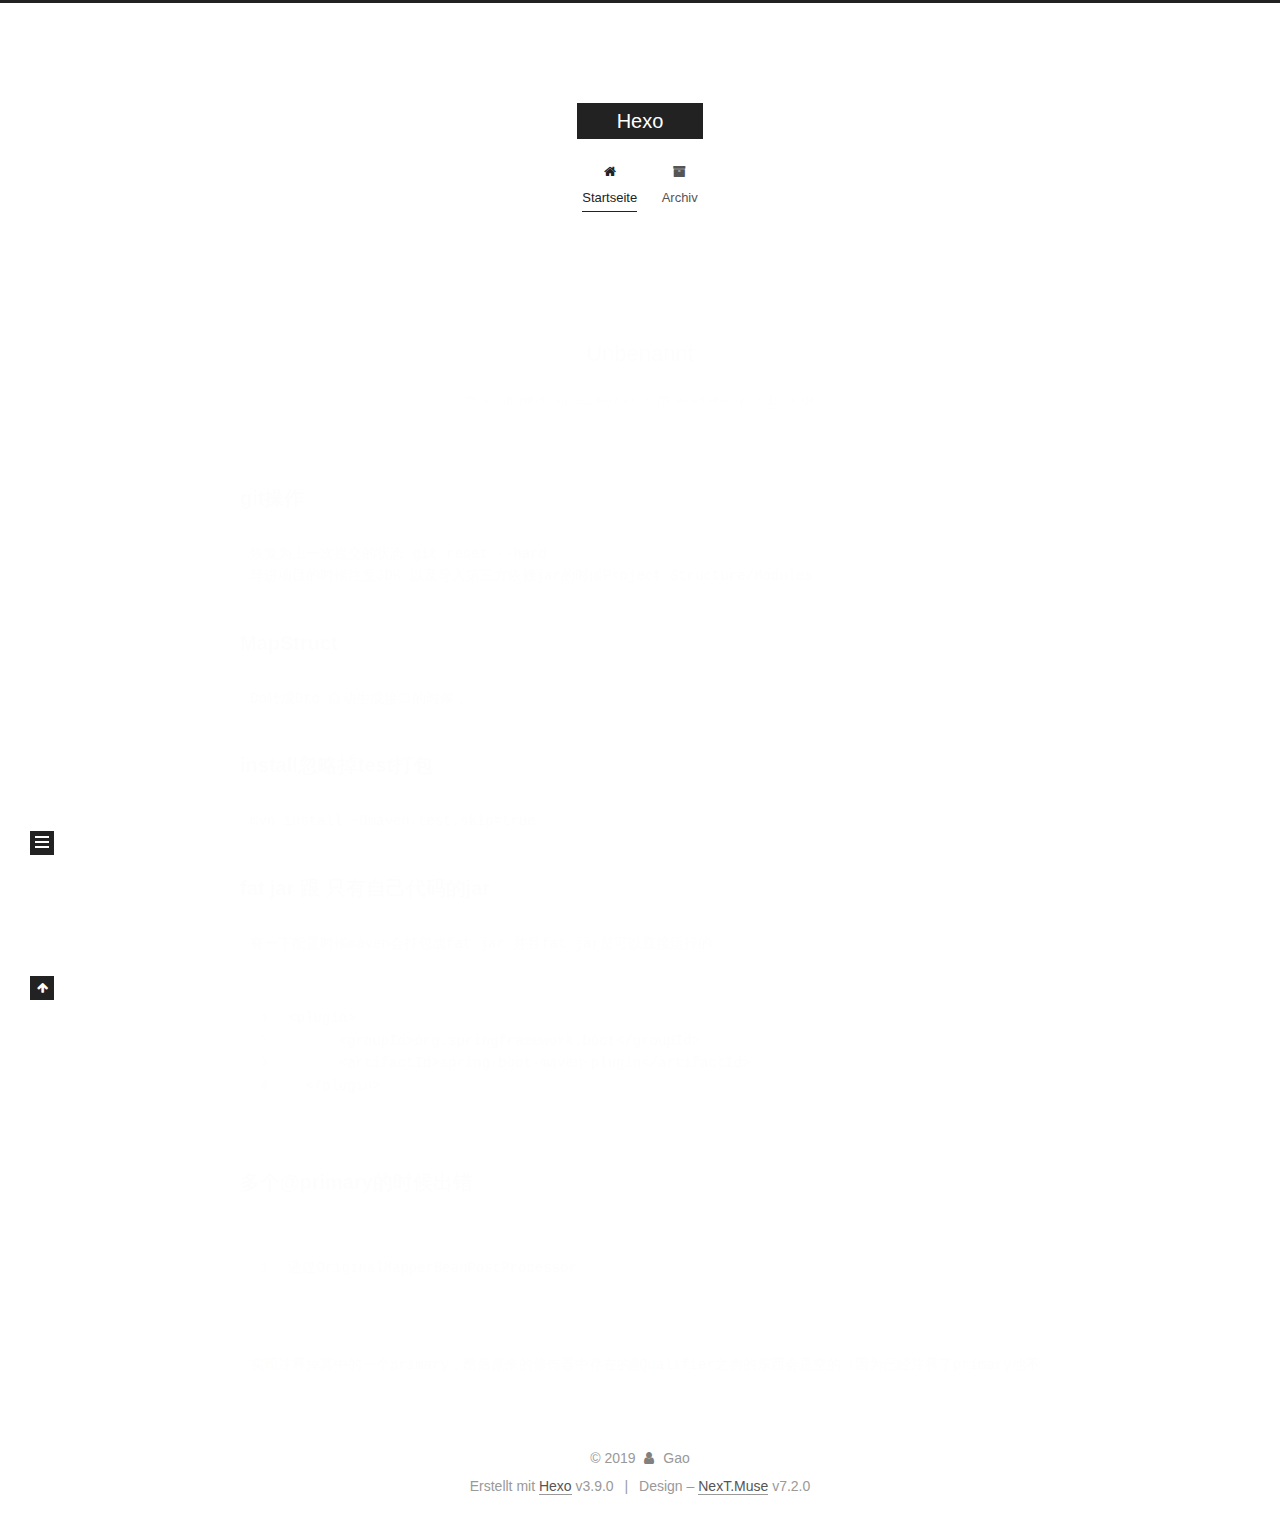
<file: index.html>
<!DOCTYPE html>












  


<html class="theme-next muse use-motion" lang>
<head><meta name="generator" content="Hexo 3.9.0">
  <meta charset="UTF-8">
<meta http-equiv="X-UA-Compatible" content="IE=edge">
<meta name="viewport" content="width=device-width, initial-scale=1, maximum-scale=2">
<meta name="theme-color" content="#222">






















<link rel="stylesheet" href="/lib/font-awesome/css/font-awesome.min.css?v=4.7.0">

<link rel="stylesheet" href="/css/main.css?v=7.2.0">


  <link rel="apple-touch-icon" sizes="180x180" href="/images/apple-touch-icon-next.png?v=7.2.0">


  <link rel="icon" type="image/png" sizes="32x32" href="/images/favicon-32x32-next.png?v=7.2.0">


  <link rel="icon" type="image/png" sizes="16x16" href="/images/favicon-16x16-next.png?v=7.2.0">


  <link rel="mask-icon" href="/images/logo.svg?v=7.2.0" color="#222">







<script id="hexo.configurations">
  var NexT = window.NexT || {};
  var CONFIG = {
    root: '/',
    scheme: 'Muse',
    version: '7.2.0',
    sidebar: {"position":"left","display":"post","offset":12,"onmobile":false},
    back2top: {"enable":true,"sidebar":false,"scrollpercent":false},
    copycode: {"enable":false,"show_result":false,"style":null},
    fancybox: false,
    fastclick: false,
    lazyload: false,
    tabs: true,
    motion: {"enable":true,"async":false,"transition":{"post_block":"fadeIn","post_header":"slideDownIn","post_body":"slideDownIn","coll_header":"slideLeftIn","sidebar":"slideUpIn"}},
    algolia: {
      applicationID: '',
      apiKey: '',
      indexName: '',
      hits: {"per_page":10},
      labels: {"input_placeholder":"Search for Posts","hits_empty":"We didn't find any results for the search: ${query}","hits_stats":"${hits} results found in ${time} ms"}
    },
    translation: {
      copy_button: 'Kopieren',
      copy_success: 'Kopiert',
      copy_failure: 'Kopieren fehlgeschlagen'
    }
  };
</script>

  <meta property="og:type" content="website">
<meta property="og:title" content="Hexo">
<meta property="og:url" content="http://yoursite.com/index.html">
<meta property="og:site_name" content="Hexo">
<meta property="og:locale" content="default">
<meta name="twitter:card" content="summary">
<meta name="twitter:title" content="Hexo">





  
  
  <link rel="canonical" href="http://yoursite.com/">



<script id="page.configurations">
  CONFIG.page = {
    sidebar: "",
  };
</script>

  
  <title>Hexo</title>
  












  <noscript>
  <style>
  .use-motion .motion-element,
  .use-motion .brand,
  .use-motion .menu-item,
  .sidebar-inner,
  .use-motion .post-block,
  .use-motion .pagination,
  .use-motion .comments,
  .use-motion .post-header,
  .use-motion .post-body,
  .use-motion .collection-title { opacity: initial; }

  .use-motion .logo,
  .use-motion .site-title,
  .use-motion .site-subtitle {
    opacity: initial;
    top: initial;
  }

  .use-motion .logo-line-before i { left: initial; }
  .use-motion .logo-line-after i { right: initial; }
  </style>
</noscript>

</head>

<body itemscope itemtype="http://schema.org/WebPage" lang="default">

  
  
    
  

  <div class="container sidebar-position-left 
  page-home">
    <div class="headband"></div>

    <header id="header" class="header" itemscope itemtype="http://schema.org/WPHeader">
      <div class="header-inner"><div class="site-brand-wrapper">
  <div class="site-meta">
    

    <div class="custom-logo-site-title">
      <a href="/" class="brand" rel="start">
        <span class="logo-line-before"><i></i></span>
        <span class="site-title">Hexo</span>
        <span class="logo-line-after"><i></i></span>
      </a>
    </div>
    
    
  </div>

  <div class="site-nav-toggle">
    <button aria-label="Navigationsleiste an/ausschalten">
      <span class="btn-bar"></span>
      <span class="btn-bar"></span>
      <span class="btn-bar"></span>
    </button>
  </div>
</div>



<nav class="site-nav">
  
    <ul id="menu" class="menu">
      
        
        
        
          
          <li class="menu-item menu-item-home menu-item-active">

    
    
      
    

    

    <a href="/" rel="section"><i class="menu-item-icon fa fa-fw fa-home"></i> <br>Startseite</a>

  </li>
        
        
        
          
          <li class="menu-item menu-item-archives">

    
    
      
    

    

    <a href="/archives/" rel="section"><i class="menu-item-icon fa fa-fw fa-archive"></i> <br>Archiv</a>

  </li>

      
      
    </ul>
  

  
    

  

  
</nav>



</div>
    </header>

    


    <main id="main" class="main">
      <div class="main-inner">
        <div class="content-wrap">
          
          <div id="content" class="content">
            
  <section id="posts" class="posts-expand">
    
      

  

  
  
  

  

  <article class="post post-type-normal" itemscope itemtype="http://schema.org/Article">
  
  
  
  <div class="post-block">
    <link itemprop="mainEntityOfPage" href="http://yoursite.com/2019/07/19/my-first-blog/">

    <span hidden itemprop="author" itemscope itemtype="http://schema.org/Person">
      <meta itemprop="name" content="Gao">
      <meta itemprop="description" content>
      <meta itemprop="image" content="/images/avatar.gif">
    </span>

    <span hidden itemprop="publisher" itemscope itemtype="http://schema.org/Organization">
      <meta itemprop="name" content="Hexo">
    </span>

    
      <header class="post-header">

        
        
          <h1 class="post-title" itemprop="name headline">
                
                
                <a href="/2019/07/19/my-first-blog/" class="post-title-link" itemprop="url">Unbenannt</a>
              
            
          </h1>
        

        <div class="post-meta">

          
          
          

          
            <span class="post-meta-item">
              <span class="post-meta-item-icon">
                <i class="fa fa-calendar-o"></i>
              </span>
              
                <span class="post-meta-item-text">Veröffentlicht am</span>
              

              
                
              

              <time title="Erstellt: 2019-07-19 10:28:23" itemprop="dateCreated datePublished" datetime="2019-07-19T10:28:23+08:00">2019-07-19</time>
            </span>
          

          
            

            
              <span class="post-meta-item">
                <span class="post-meta-item-icon">
                  <i class="fa fa-calendar-check-o"></i>
                </span>
                
                  <span class="post-meta-item-text">Bearbeitet am</span>
                
                <time title="Geändert am: 2019-08-06 17:34:41" itemprop="dateModified" datetime="2019-08-06T17:34:41+08:00">2019-08-06</time>
              </span>
            
          

          

          
            
            
          

          
          

          

          

          <br>
          

          

          

        </div>
      </header>
    

    
    
    
    <div class="post-body" itemprop="articleBody">

      
      

      
        
          
            <h2 id="git操作"><a href="#git操作" class="headerlink" title="git操作"></a>git操作</h2><pre><code>恢复为上一次提交的状态 git reset --hard
导进项目的时候注意JDK 以及导入第三方依赖jar的时候Project Structure/Modules</code></pre><h2 id="MapStruct"><a href="#MapStruct" class="headerlink" title="MapStruct"></a>MapStruct</h2><pre><code>Do转成Dto 自动生成接口的时候，</code></pre><h2 id="install忽略掉test打包"><a href="#install忽略掉test打包" class="headerlink" title="install忽略掉test打包"></a>install忽略掉test打包</h2><pre><code>mvn install -Dmaven.test.skip=true</code></pre><h2 id="fat-jar-跟-只有自己代码的jar"><a href="#fat-jar-跟-只有自己代码的jar" class="headerlink" title="fat jar 跟 只有自己代码的jar"></a>fat jar 跟 只有自己代码的jar</h2><pre><code>有一下配置时候maven会打包成fat jar 并且fat jar是可以直接运行的
 <figure class="highlight plain"><table><tr><td class="gutter"><pre><span class="line">1</span><br><span class="line">2</span><br><span class="line">3</span><br><span class="line">4</span><br></pre></td><td class="code"><pre><span class="line">&lt;plugin&gt;</span><br><span class="line">      &lt;groupId&gt;org.springframework.boot&lt;/groupId&gt;</span><br><span class="line">      &lt;artifactId&gt;spring-boot-maven-plugin&lt;/artifactId&gt;</span><br><span class="line">  &lt;/plugin&gt;</span><br></pre></td></tr></table></figure></code></pre><h2 id="多个-primary的时候出错"><a href="#多个-primary的时候出错" class="headerlink" title="多个@primary的时候出错"></a>多个@primary的时候出错</h2><pre><code><figure class="highlight plain"><table><tr><td class="gutter"><pre><span class="line">1</span><br></pre></td><td class="code"><pre><span class="line">通过OriginalMapperBeanPostProcessor</span><br></pre></td></tr></table></figure>

实现注释掉其中的一个primary，然后原来的修饰器中存在的@Qualifier之类的东西会是空的（因为已经注释了primary他不跑原来的修饰器了？），需要直接从applicationContext中让他跑一遍</code></pre>
          
        
      
    </div>

    

    

    
    
    

    

    
      
    
    

    

    <footer class="post-footer">
      

      

      

      
      
        <div class="post-eof"></div>
      
    </footer>
  </div>
  
  
  
  </article>


    
  </section>

  


          </div>
          

        </div>
        
          
  
  <div class="sidebar-toggle">
    <div class="sidebar-toggle-line-wrap">
      <span class="sidebar-toggle-line sidebar-toggle-line-first"></span>
      <span class="sidebar-toggle-line sidebar-toggle-line-middle"></span>
      <span class="sidebar-toggle-line sidebar-toggle-line-last"></span>
    </div>
  </div>

  <aside id="sidebar" class="sidebar">
    <div class="sidebar-inner">

      

      

      <div class="site-overview-wrap sidebar-panel sidebar-panel-active">
        <div class="site-overview">

          <div class="site-author motion-element" itemprop="author" itemscope itemtype="http://schema.org/Person">
  
  <p class="site-author-name" itemprop="name">Gao</p>
  <div class="site-description motion-element" itemprop="description"></div>
</div>


  <nav class="site-state motion-element">
    
      <div class="site-state-item site-state-posts">
        
          <a href="/archives/">
        
          <span class="site-state-item-count">1</span>
          <span class="site-state-item-name">Artikel</span>
        </a>
      </div>
    

    

    
  </nav>













          
          
        </div>
      </div>

      

      

    </div>
  </aside>
  <div id="sidebar-dimmer"></div>


        
      </div>
    </main>

    <footer id="footer" class="footer">
      <div class="footer-inner">
        <div class="copyright">&copy; <span itemprop="copyrightYear">2019</span>
  <span class="with-love" id="animate">
    <i class="fa fa-user"></i>
  </span>
  <span class="author" itemprop="copyrightHolder">Gao</span>

  

  
</div>


  <div class="powered-by">Erstellt mit  <a href="https://hexo.io" class="theme-link" rel="noopener" target="_blank">Hexo</a> v3.9.0</div>



  <span class="post-meta-divider">|</span>



  <div class="theme-info">Design – <a href="https://theme-next.org" class="theme-link" rel="noopener" target="_blank">NexT.Muse</a> v7.2.0</div>




        








        
      </div>
    </footer>

    
      <div class="back-to-top">
        <i class="fa fa-arrow-up"></i>
        
      </div>
    

    

    
  </div>

  

<script>
  if (Object.prototype.toString.call(window.Promise) !== '[object Function]') {
    window.Promise = null;
  }
</script>










  
  













  
  <script src="/lib/jquery/index.js?v=3.4.1"></script>

  
  <script src="/lib/velocity/velocity.min.js?v=1.2.1"></script>

  
  <script src="/lib/velocity/velocity.ui.min.js?v=1.2.1"></script>




  <script src="/js/utils.js?v=7.2.0"></script>

  <script src="/js/motion.js?v=7.2.0"></script>



  
  


  <script src="/js/schemes/muse.js?v=7.2.0"></script>



  

  <script src="/js/next-boot.js?v=7.2.0"></script>

  

  

  

  

  



  




  

  

  

  

  

  

  

  

  

  

  

  

  


  

</body>
</html>
</file>
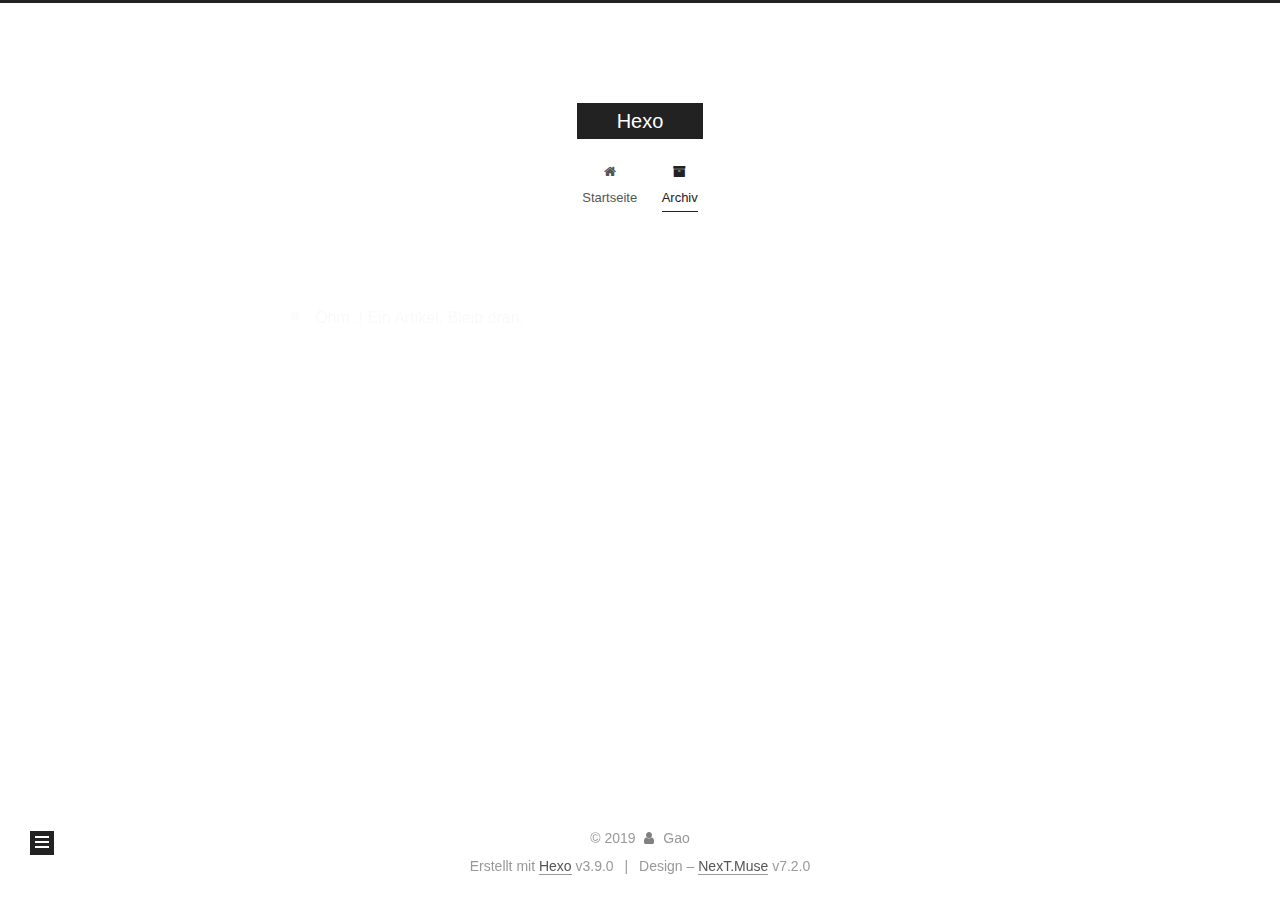
<file: archives/index.html>
<!DOCTYPE html>












  


<html class="theme-next muse use-motion" lang>
<head><meta name="generator" content="Hexo 3.9.0">
  <meta charset="UTF-8">
<meta http-equiv="X-UA-Compatible" content="IE=edge">
<meta name="viewport" content="width=device-width, initial-scale=1, maximum-scale=2">
<meta name="theme-color" content="#222">






















<link rel="stylesheet" href="/lib/font-awesome/css/font-awesome.min.css?v=4.7.0">

<link rel="stylesheet" href="/css/main.css?v=7.2.0">


  <link rel="apple-touch-icon" sizes="180x180" href="/images/apple-touch-icon-next.png?v=7.2.0">


  <link rel="icon" type="image/png" sizes="32x32" href="/images/favicon-32x32-next.png?v=7.2.0">


  <link rel="icon" type="image/png" sizes="16x16" href="/images/favicon-16x16-next.png?v=7.2.0">


  <link rel="mask-icon" href="/images/logo.svg?v=7.2.0" color="#222">







<script id="hexo.configurations">
  var NexT = window.NexT || {};
  var CONFIG = {
    root: '/',
    scheme: 'Muse',
    version: '7.2.0',
    sidebar: {"position":"left","display":"post","offset":12,"onmobile":false},
    back2top: {"enable":true,"sidebar":false,"scrollpercent":false},
    copycode: {"enable":false,"show_result":false,"style":null},
    fancybox: false,
    fastclick: false,
    lazyload: false,
    tabs: true,
    motion: {"enable":true,"async":false,"transition":{"post_block":"fadeIn","post_header":"slideDownIn","post_body":"slideDownIn","coll_header":"slideLeftIn","sidebar":"slideUpIn"}},
    algolia: {
      applicationID: '',
      apiKey: '',
      indexName: '',
      hits: {"per_page":10},
      labels: {"input_placeholder":"Search for Posts","hits_empty":"We didn't find any results for the search: ${query}","hits_stats":"${hits} results found in ${time} ms"}
    },
    translation: {
      copy_button: 'Kopieren',
      copy_success: 'Kopiert',
      copy_failure: 'Kopieren fehlgeschlagen'
    }
  };
</script>

  <meta property="og:type" content="website">
<meta property="og:title" content="Hexo">
<meta property="og:url" content="http://yoursite.com/archives/index.html">
<meta property="og:site_name" content="Hexo">
<meta property="og:locale" content="default">
<meta name="twitter:card" content="summary">
<meta name="twitter:title" content="Hexo">





  
  
  <link rel="canonical" href="http://yoursite.com/archives/">



<script id="page.configurations">
  CONFIG.page = {
    sidebar: "",
  };
</script>

  
  <title>Archiv | Hexo</title>
  












  <noscript>
  <style>
  .use-motion .motion-element,
  .use-motion .brand,
  .use-motion .menu-item,
  .sidebar-inner,
  .use-motion .post-block,
  .use-motion .pagination,
  .use-motion .comments,
  .use-motion .post-header,
  .use-motion .post-body,
  .use-motion .collection-title { opacity: initial; }

  .use-motion .logo,
  .use-motion .site-title,
  .use-motion .site-subtitle {
    opacity: initial;
    top: initial;
  }

  .use-motion .logo-line-before i { left: initial; }
  .use-motion .logo-line-after i { right: initial; }
  </style>
</noscript>

</head>

<body itemscope itemtype="http://schema.org/WebPage" lang="default">

  
  
    
  

  <div class="container sidebar-position-left page-archive">
    <div class="headband"></div>

    <header id="header" class="header" itemscope itemtype="http://schema.org/WPHeader">
      <div class="header-inner"><div class="site-brand-wrapper">
  <div class="site-meta">
    

    <div class="custom-logo-site-title">
      <a href="/" class="brand" rel="start">
        <span class="logo-line-before"><i></i></span>
        <span class="site-title">Hexo</span>
        <span class="logo-line-after"><i></i></span>
      </a>
    </div>
    
    
  </div>

  <div class="site-nav-toggle">
    <button aria-label="Navigationsleiste an/ausschalten">
      <span class="btn-bar"></span>
      <span class="btn-bar"></span>
      <span class="btn-bar"></span>
    </button>
  </div>
</div>



<nav class="site-nav">
  
    <ul id="menu" class="menu">
      
        
        
        
          
          <li class="menu-item menu-item-home">

    
    
      
    

    

    <a href="/" rel="section"><i class="menu-item-icon fa fa-fw fa-home"></i> <br>Startseite</a>

  </li>
        
        
        
          
          <li class="menu-item menu-item-archives menu-item-active">

    
    
      
    

    

    <a href="/archives/" rel="section"><i class="menu-item-icon fa fa-fw fa-archive"></i> <br>Archiv</a>

  </li>

      
      
    </ul>
  

  
    

    
    
      
      
    
      
      
    
    

  


  

  
</nav>



</div>
    </header>

    


    <main id="main" class="main">
      <div class="main-inner">
        <div class="content-wrap">
          
          <div id="content" class="content">
            

  
  
  
  <div class="post-block archive">
    <div id="posts" class="posts-collapse">
      <span class="archive-move-on"></span>

      
      <span class="archive-page-counter">
        
        
        
          
        
        Öhm..! Ein Artikel. Bleib dran.
      </span>
      

      

        
        
        

        
          
          <div class="collection-title">
            <h1 class="archive-year" id="archive-year-2019">2019</h1>
          </div>
        
        

        

  <article class="post post-type-normal" itemscope itemtype="http://schema.org/Article">
    <header class="post-header">

      <h2 class="post-title">
        
          <a class="post-title-link" href="/2019/07/19/my-first-blog/" itemprop="url">
            
              <span itemprop="name">Unbenannt</span>
            
          </a>
        
      </h2>

      <div class="post-meta">
        <time class="post-time" itemprop="dateCreated" datetime="2019-07-19T10:28:23+08:00" content="2019-07-19">
          07-19
        </time>
      </div>

    </header>
  </article>



      

    </div>
  </div>
  
  
  

  



          </div>
          

        </div>
        
          
  
  <div class="sidebar-toggle">
    <div class="sidebar-toggle-line-wrap">
      <span class="sidebar-toggle-line sidebar-toggle-line-first"></span>
      <span class="sidebar-toggle-line sidebar-toggle-line-middle"></span>
      <span class="sidebar-toggle-line sidebar-toggle-line-last"></span>
    </div>
  </div>

  <aside id="sidebar" class="sidebar">
    <div class="sidebar-inner">

      

      

      <div class="site-overview-wrap sidebar-panel sidebar-panel-active">
        <div class="site-overview">

          <div class="site-author motion-element" itemprop="author" itemscope itemtype="http://schema.org/Person">
  
  <p class="site-author-name" itemprop="name">Gao</p>
  <div class="site-description motion-element" itemprop="description"></div>
</div>


  <nav class="site-state motion-element">
    
      <div class="site-state-item site-state-posts">
        
          <a href="/archives/">
        
          <span class="site-state-item-count">1</span>
          <span class="site-state-item-name">Artikel</span>
        </a>
      </div>
    

    

    
  </nav>













          
          
        </div>
      </div>

      

      

    </div>
  </aside>
  <div id="sidebar-dimmer"></div>


        
      </div>
    </main>

    <footer id="footer" class="footer">
      <div class="footer-inner">
        <div class="copyright">&copy; <span itemprop="copyrightYear">2019</span>
  <span class="with-love" id="animate">
    <i class="fa fa-user"></i>
  </span>
  <span class="author" itemprop="copyrightHolder">Gao</span>

  

  
</div>


  <div class="powered-by">Erstellt mit  <a href="https://hexo.io" class="theme-link" rel="noopener" target="_blank">Hexo</a> v3.9.0</div>



  <span class="post-meta-divider">|</span>



  <div class="theme-info">Design – <a href="https://theme-next.org" class="theme-link" rel="noopener" target="_blank">NexT.Muse</a> v7.2.0</div>




        








        
      </div>
    </footer>

    
      <div class="back-to-top">
        <i class="fa fa-arrow-up"></i>
        
      </div>
    

    

    
  </div>

  

<script>
  if (Object.prototype.toString.call(window.Promise) !== '[object Function]') {
    window.Promise = null;
  }
</script>










  
  













  
  <script src="/lib/jquery/index.js?v=3.4.1"></script>

  
  <script src="/lib/velocity/velocity.min.js?v=1.2.1"></script>

  
  <script src="/lib/velocity/velocity.ui.min.js?v=1.2.1"></script>




  <script src="/js/utils.js?v=7.2.0"></script>

  <script src="/js/motion.js?v=7.2.0"></script>



  
  


  <script src="/js/schemes/muse.js?v=7.2.0"></script>



  

  <script src="/js/next-boot.js?v=7.2.0"></script>

  

  

  

  

  



  




  

  

  

  

  

  

  

  

  

  

  

  

  


  

</body>
</html>
</file>
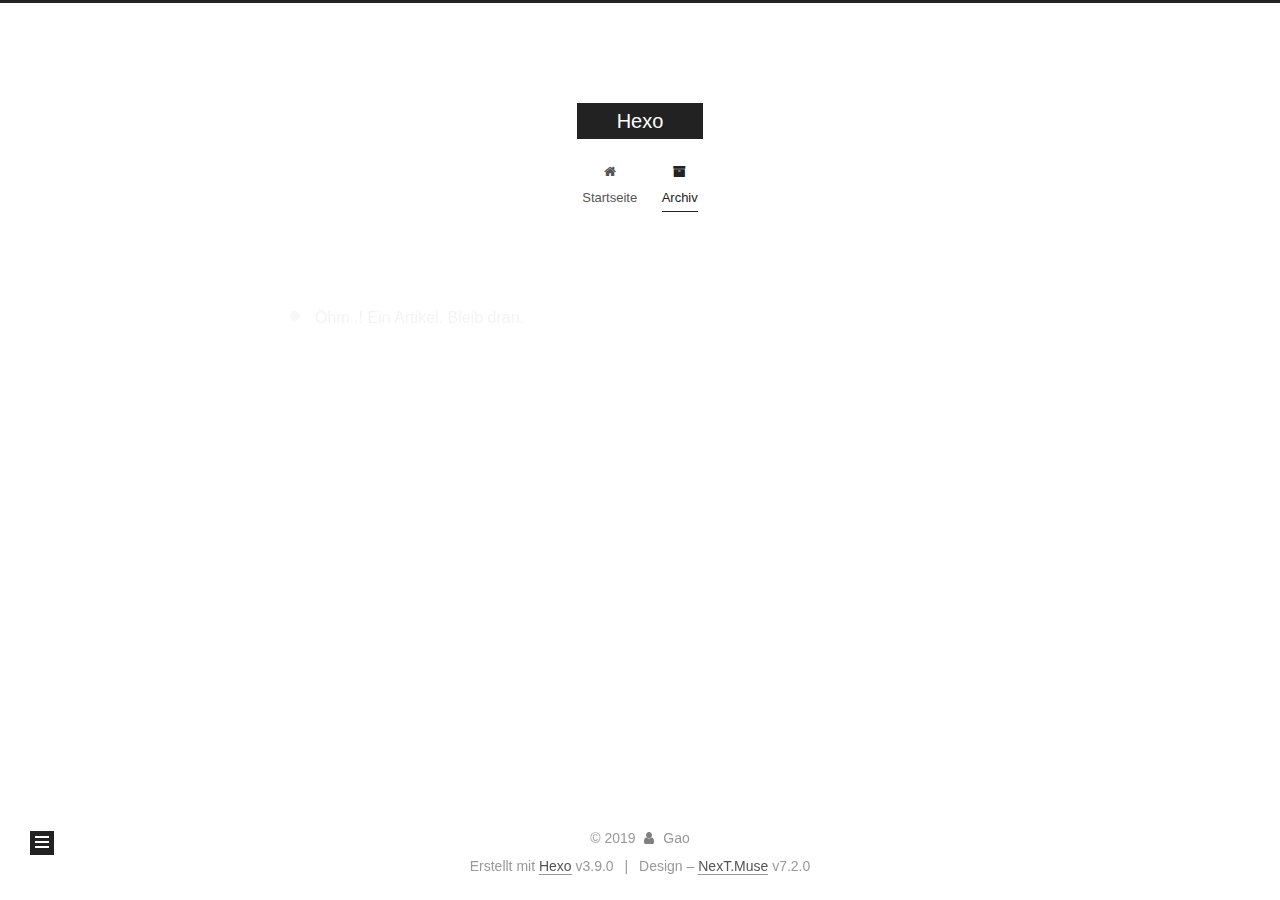
<file: archives/2019/index.html>
<!DOCTYPE html>












  


<html class="theme-next muse use-motion" lang>
<head><meta name="generator" content="Hexo 3.9.0">
  <meta charset="UTF-8">
<meta http-equiv="X-UA-Compatible" content="IE=edge">
<meta name="viewport" content="width=device-width, initial-scale=1, maximum-scale=2">
<meta name="theme-color" content="#222">






















<link rel="stylesheet" href="/lib/font-awesome/css/font-awesome.min.css?v=4.7.0">

<link rel="stylesheet" href="/css/main.css?v=7.2.0">


  <link rel="apple-touch-icon" sizes="180x180" href="/images/apple-touch-icon-next.png?v=7.2.0">


  <link rel="icon" type="image/png" sizes="32x32" href="/images/favicon-32x32-next.png?v=7.2.0">


  <link rel="icon" type="image/png" sizes="16x16" href="/images/favicon-16x16-next.png?v=7.2.0">


  <link rel="mask-icon" href="/images/logo.svg?v=7.2.0" color="#222">







<script id="hexo.configurations">
  var NexT = window.NexT || {};
  var CONFIG = {
    root: '/',
    scheme: 'Muse',
    version: '7.2.0',
    sidebar: {"position":"left","display":"post","offset":12,"onmobile":false},
    back2top: {"enable":true,"sidebar":false,"scrollpercent":false},
    copycode: {"enable":false,"show_result":false,"style":null},
    fancybox: false,
    fastclick: false,
    lazyload: false,
    tabs: true,
    motion: {"enable":true,"async":false,"transition":{"post_block":"fadeIn","post_header":"slideDownIn","post_body":"slideDownIn","coll_header":"slideLeftIn","sidebar":"slideUpIn"}},
    algolia: {
      applicationID: '',
      apiKey: '',
      indexName: '',
      hits: {"per_page":10},
      labels: {"input_placeholder":"Search for Posts","hits_empty":"We didn't find any results for the search: ${query}","hits_stats":"${hits} results found in ${time} ms"}
    },
    translation: {
      copy_button: 'Kopieren',
      copy_success: 'Kopiert',
      copy_failure: 'Kopieren fehlgeschlagen'
    }
  };
</script>

  <meta property="og:type" content="website">
<meta property="og:title" content="Hexo">
<meta property="og:url" content="http://yoursite.com/archives/2019/index.html">
<meta property="og:site_name" content="Hexo">
<meta property="og:locale" content="default">
<meta name="twitter:card" content="summary">
<meta name="twitter:title" content="Hexo">





  
  
  <link rel="canonical" href="http://yoursite.com/archives/2019/">



<script id="page.configurations">
  CONFIG.page = {
    sidebar: "",
  };
</script>

  
  <title>Archiv | Hexo</title>
  












  <noscript>
  <style>
  .use-motion .motion-element,
  .use-motion .brand,
  .use-motion .menu-item,
  .sidebar-inner,
  .use-motion .post-block,
  .use-motion .pagination,
  .use-motion .comments,
  .use-motion .post-header,
  .use-motion .post-body,
  .use-motion .collection-title { opacity: initial; }

  .use-motion .logo,
  .use-motion .site-title,
  .use-motion .site-subtitle {
    opacity: initial;
    top: initial;
  }

  .use-motion .logo-line-before i { left: initial; }
  .use-motion .logo-line-after i { right: initial; }
  </style>
</noscript>

</head>

<body itemscope itemtype="http://schema.org/WebPage" lang="default">

  
  
    
  

  <div class="container sidebar-position-left page-archive">
    <div class="headband"></div>

    <header id="header" class="header" itemscope itemtype="http://schema.org/WPHeader">
      <div class="header-inner"><div class="site-brand-wrapper">
  <div class="site-meta">
    

    <div class="custom-logo-site-title">
      <a href="/" class="brand" rel="start">
        <span class="logo-line-before"><i></i></span>
        <span class="site-title">Hexo</span>
        <span class="logo-line-after"><i></i></span>
      </a>
    </div>
    
    
  </div>

  <div class="site-nav-toggle">
    <button aria-label="Navigationsleiste an/ausschalten">
      <span class="btn-bar"></span>
      <span class="btn-bar"></span>
      <span class="btn-bar"></span>
    </button>
  </div>
</div>



<nav class="site-nav">
  
    <ul id="menu" class="menu">
      
        
        
        
          
          <li class="menu-item menu-item-home">

    
    
      
    

    

    <a href="/" rel="section"><i class="menu-item-icon fa fa-fw fa-home"></i> <br>Startseite</a>

  </li>
        
        
        
          
          <li class="menu-item menu-item-archives menu-item-active">

    
    
      
    

    

    <a href="/archives/" rel="section"><i class="menu-item-icon fa fa-fw fa-archive"></i> <br>Archiv</a>

  </li>

      
      
    </ul>
  

  
    

    
    
      
      
    
      
      
    
    

  


  

  
</nav>



</div>
    </header>

    


    <main id="main" class="main">
      <div class="main-inner">
        <div class="content-wrap">
          
          <div id="content" class="content">
            

  
  
  
  <div class="post-block archive">
    <div id="posts" class="posts-collapse">
      <span class="archive-move-on"></span>

      
      <span class="archive-page-counter">
        
        
        
          
        
        Öhm..! Ein Artikel. Bleib dran.
      </span>
      

      

        
        
        

        
          
          <div class="collection-title">
            <h1 class="archive-year" id="archive-year-2019">2019</h1>
          </div>
        
        

        

  <article class="post post-type-normal" itemscope itemtype="http://schema.org/Article">
    <header class="post-header">

      <h2 class="post-title">
        
          <a class="post-title-link" href="/2019/07/19/my-first-blog/" itemprop="url">
            
              <span itemprop="name">Unbenannt</span>
            
          </a>
        
      </h2>

      <div class="post-meta">
        <time class="post-time" itemprop="dateCreated" datetime="2019-07-19T10:28:23+08:00" content="2019-07-19">
          07-19
        </time>
      </div>

    </header>
  </article>



      

    </div>
  </div>
  
  
  

  



          </div>
          

        </div>
        
          
  
  <div class="sidebar-toggle">
    <div class="sidebar-toggle-line-wrap">
      <span class="sidebar-toggle-line sidebar-toggle-line-first"></span>
      <span class="sidebar-toggle-line sidebar-toggle-line-middle"></span>
      <span class="sidebar-toggle-line sidebar-toggle-line-last"></span>
    </div>
  </div>

  <aside id="sidebar" class="sidebar">
    <div class="sidebar-inner">

      

      

      <div class="site-overview-wrap sidebar-panel sidebar-panel-active">
        <div class="site-overview">

          <div class="site-author motion-element" itemprop="author" itemscope itemtype="http://schema.org/Person">
  
  <p class="site-author-name" itemprop="name">Gao</p>
  <div class="site-description motion-element" itemprop="description"></div>
</div>


  <nav class="site-state motion-element">
    
      <div class="site-state-item site-state-posts">
        
          <a href="/archives/">
        
          <span class="site-state-item-count">1</span>
          <span class="site-state-item-name">Artikel</span>
        </a>
      </div>
    

    

    
  </nav>













          
          
        </div>
      </div>

      

      

    </div>
  </aside>
  <div id="sidebar-dimmer"></div>


        
      </div>
    </main>

    <footer id="footer" class="footer">
      <div class="footer-inner">
        <div class="copyright">&copy; <span itemprop="copyrightYear">2019</span>
  <span class="with-love" id="animate">
    <i class="fa fa-user"></i>
  </span>
  <span class="author" itemprop="copyrightHolder">Gao</span>

  

  
</div>


  <div class="powered-by">Erstellt mit  <a href="https://hexo.io" class="theme-link" rel="noopener" target="_blank">Hexo</a> v3.9.0</div>



  <span class="post-meta-divider">|</span>



  <div class="theme-info">Design – <a href="https://theme-next.org" class="theme-link" rel="noopener" target="_blank">NexT.Muse</a> v7.2.0</div>




        








        
      </div>
    </footer>

    
      <div class="back-to-top">
        <i class="fa fa-arrow-up"></i>
        
      </div>
    

    

    
  </div>

  

<script>
  if (Object.prototype.toString.call(window.Promise) !== '[object Function]') {
    window.Promise = null;
  }
</script>










  
  













  
  <script src="/lib/jquery/index.js?v=3.4.1"></script>

  
  <script src="/lib/velocity/velocity.min.js?v=1.2.1"></script>

  
  <script src="/lib/velocity/velocity.ui.min.js?v=1.2.1"></script>




  <script src="/js/utils.js?v=7.2.0"></script>

  <script src="/js/motion.js?v=7.2.0"></script>



  
  


  <script src="/js/schemes/muse.js?v=7.2.0"></script>



  

  <script src="/js/next-boot.js?v=7.2.0"></script>

  

  

  

  

  



  




  

  

  

  

  

  

  

  

  

  

  

  

  


  

</body>
</html>
</file>
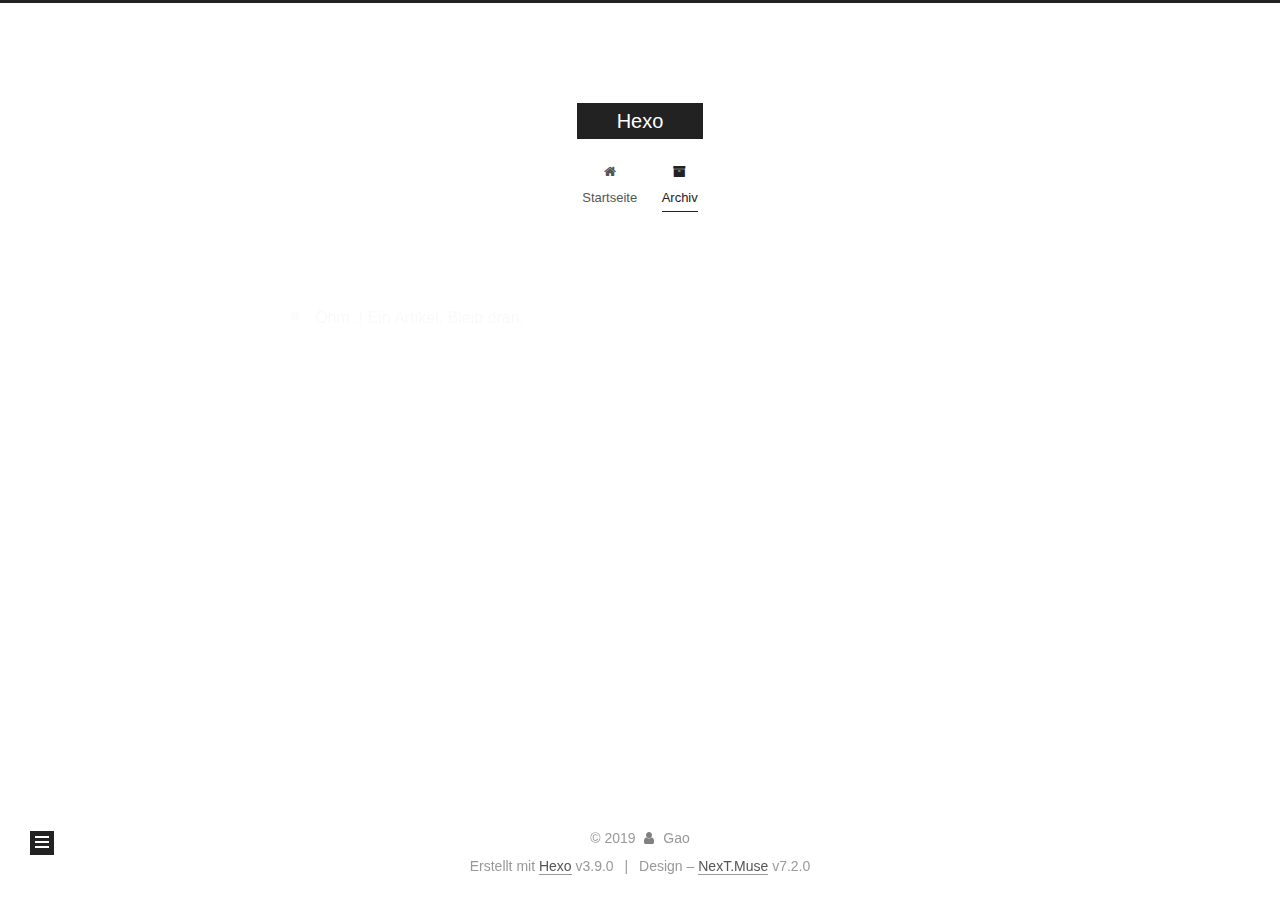
<file: archives/2019/07/index.html>
<!DOCTYPE html>












  


<html class="theme-next muse use-motion" lang>
<head><meta name="generator" content="Hexo 3.9.0">
  <meta charset="UTF-8">
<meta http-equiv="X-UA-Compatible" content="IE=edge">
<meta name="viewport" content="width=device-width, initial-scale=1, maximum-scale=2">
<meta name="theme-color" content="#222">






















<link rel="stylesheet" href="/lib/font-awesome/css/font-awesome.min.css?v=4.7.0">

<link rel="stylesheet" href="/css/main.css?v=7.2.0">


  <link rel="apple-touch-icon" sizes="180x180" href="/images/apple-touch-icon-next.png?v=7.2.0">


  <link rel="icon" type="image/png" sizes="32x32" href="/images/favicon-32x32-next.png?v=7.2.0">


  <link rel="icon" type="image/png" sizes="16x16" href="/images/favicon-16x16-next.png?v=7.2.0">


  <link rel="mask-icon" href="/images/logo.svg?v=7.2.0" color="#222">







<script id="hexo.configurations">
  var NexT = window.NexT || {};
  var CONFIG = {
    root: '/',
    scheme: 'Muse',
    version: '7.2.0',
    sidebar: {"position":"left","display":"post","offset":12,"onmobile":false},
    back2top: {"enable":true,"sidebar":false,"scrollpercent":false},
    copycode: {"enable":false,"show_result":false,"style":null},
    fancybox: false,
    fastclick: false,
    lazyload: false,
    tabs: true,
    motion: {"enable":true,"async":false,"transition":{"post_block":"fadeIn","post_header":"slideDownIn","post_body":"slideDownIn","coll_header":"slideLeftIn","sidebar":"slideUpIn"}},
    algolia: {
      applicationID: '',
      apiKey: '',
      indexName: '',
      hits: {"per_page":10},
      labels: {"input_placeholder":"Search for Posts","hits_empty":"We didn't find any results for the search: ${query}","hits_stats":"${hits} results found in ${time} ms"}
    },
    translation: {
      copy_button: 'Kopieren',
      copy_success: 'Kopiert',
      copy_failure: 'Kopieren fehlgeschlagen'
    }
  };
</script>

  <meta property="og:type" content="website">
<meta property="og:title" content="Hexo">
<meta property="og:url" content="http://yoursite.com/archives/2019/07/index.html">
<meta property="og:site_name" content="Hexo">
<meta property="og:locale" content="default">
<meta name="twitter:card" content="summary">
<meta name="twitter:title" content="Hexo">





  
  
  <link rel="canonical" href="http://yoursite.com/archives/2019/07/">



<script id="page.configurations">
  CONFIG.page = {
    sidebar: "",
  };
</script>

  
  <title>Archiv | Hexo</title>
  












  <noscript>
  <style>
  .use-motion .motion-element,
  .use-motion .brand,
  .use-motion .menu-item,
  .sidebar-inner,
  .use-motion .post-block,
  .use-motion .pagination,
  .use-motion .comments,
  .use-motion .post-header,
  .use-motion .post-body,
  .use-motion .collection-title { opacity: initial; }

  .use-motion .logo,
  .use-motion .site-title,
  .use-motion .site-subtitle {
    opacity: initial;
    top: initial;
  }

  .use-motion .logo-line-before i { left: initial; }
  .use-motion .logo-line-after i { right: initial; }
  </style>
</noscript>

</head>

<body itemscope itemtype="http://schema.org/WebPage" lang="default">

  
  
    
  

  <div class="container sidebar-position-left page-archive">
    <div class="headband"></div>

    <header id="header" class="header" itemscope itemtype="http://schema.org/WPHeader">
      <div class="header-inner"><div class="site-brand-wrapper">
  <div class="site-meta">
    

    <div class="custom-logo-site-title">
      <a href="/" class="brand" rel="start">
        <span class="logo-line-before"><i></i></span>
        <span class="site-title">Hexo</span>
        <span class="logo-line-after"><i></i></span>
      </a>
    </div>
    
    
  </div>

  <div class="site-nav-toggle">
    <button aria-label="Navigationsleiste an/ausschalten">
      <span class="btn-bar"></span>
      <span class="btn-bar"></span>
      <span class="btn-bar"></span>
    </button>
  </div>
</div>



<nav class="site-nav">
  
    <ul id="menu" class="menu">
      
        
        
        
          
          <li class="menu-item menu-item-home">

    
    
      
    

    

    <a href="/" rel="section"><i class="menu-item-icon fa fa-fw fa-home"></i> <br>Startseite</a>

  </li>
        
        
        
          
          <li class="menu-item menu-item-archives menu-item-active">

    
    
      
    

    

    <a href="/archives/" rel="section"><i class="menu-item-icon fa fa-fw fa-archive"></i> <br>Archiv</a>

  </li>

      
      
    </ul>
  

  
    

    
    
      
      
    
      
      
    
    

  


  

  
</nav>



</div>
    </header>

    


    <main id="main" class="main">
      <div class="main-inner">
        <div class="content-wrap">
          
          <div id="content" class="content">
            

  
  
  
  <div class="post-block archive">
    <div id="posts" class="posts-collapse">
      <span class="archive-move-on"></span>

      
      <span class="archive-page-counter">
        
        
        
          
        
        Öhm..! Ein Artikel. Bleib dran.
      </span>
      

      

        
        
        

        
          
          <div class="collection-title">
            <h1 class="archive-year" id="archive-year-2019">2019</h1>
          </div>
        
        

        

  <article class="post post-type-normal" itemscope itemtype="http://schema.org/Article">
    <header class="post-header">

      <h2 class="post-title">
        
          <a class="post-title-link" href="/2019/07/19/my-first-blog/" itemprop="url">
            
              <span itemprop="name">Unbenannt</span>
            
          </a>
        
      </h2>

      <div class="post-meta">
        <time class="post-time" itemprop="dateCreated" datetime="2019-07-19T10:28:23+08:00" content="2019-07-19">
          07-19
        </time>
      </div>

    </header>
  </article>



      

    </div>
  </div>
  
  
  

  



          </div>
          

        </div>
        
          
  
  <div class="sidebar-toggle">
    <div class="sidebar-toggle-line-wrap">
      <span class="sidebar-toggle-line sidebar-toggle-line-first"></span>
      <span class="sidebar-toggle-line sidebar-toggle-line-middle"></span>
      <span class="sidebar-toggle-line sidebar-toggle-line-last"></span>
    </div>
  </div>

  <aside id="sidebar" class="sidebar">
    <div class="sidebar-inner">

      

      

      <div class="site-overview-wrap sidebar-panel sidebar-panel-active">
        <div class="site-overview">

          <div class="site-author motion-element" itemprop="author" itemscope itemtype="http://schema.org/Person">
  
  <p class="site-author-name" itemprop="name">Gao</p>
  <div class="site-description motion-element" itemprop="description"></div>
</div>


  <nav class="site-state motion-element">
    
      <div class="site-state-item site-state-posts">
        
          <a href="/archives/">
        
          <span class="site-state-item-count">1</span>
          <span class="site-state-item-name">Artikel</span>
        </a>
      </div>
    

    

    
  </nav>













          
          
        </div>
      </div>

      

      

    </div>
  </aside>
  <div id="sidebar-dimmer"></div>


        
      </div>
    </main>

    <footer id="footer" class="footer">
      <div class="footer-inner">
        <div class="copyright">&copy; <span itemprop="copyrightYear">2019</span>
  <span class="with-love" id="animate">
    <i class="fa fa-user"></i>
  </span>
  <span class="author" itemprop="copyrightHolder">Gao</span>

  

  
</div>


  <div class="powered-by">Erstellt mit  <a href="https://hexo.io" class="theme-link" rel="noopener" target="_blank">Hexo</a> v3.9.0</div>



  <span class="post-meta-divider">|</span>



  <div class="theme-info">Design – <a href="https://theme-next.org" class="theme-link" rel="noopener" target="_blank">NexT.Muse</a> v7.2.0</div>




        








        
      </div>
    </footer>

    
      <div class="back-to-top">
        <i class="fa fa-arrow-up"></i>
        
      </div>
    

    

    
  </div>

  

<script>
  if (Object.prototype.toString.call(window.Promise) !== '[object Function]') {
    window.Promise = null;
  }
</script>










  
  













  
  <script src="/lib/jquery/index.js?v=3.4.1"></script>

  
  <script src="/lib/velocity/velocity.min.js?v=1.2.1"></script>

  
  <script src="/lib/velocity/velocity.ui.min.js?v=1.2.1"></script>




  <script src="/js/utils.js?v=7.2.0"></script>

  <script src="/js/motion.js?v=7.2.0"></script>



  
  


  <script src="/js/schemes/muse.js?v=7.2.0"></script>



  

  <script src="/js/next-boot.js?v=7.2.0"></script>

  

  

  

  

  



  




  

  

  

  

  

  

  

  

  

  

  

  

  


  

</body>
</html>
</file>
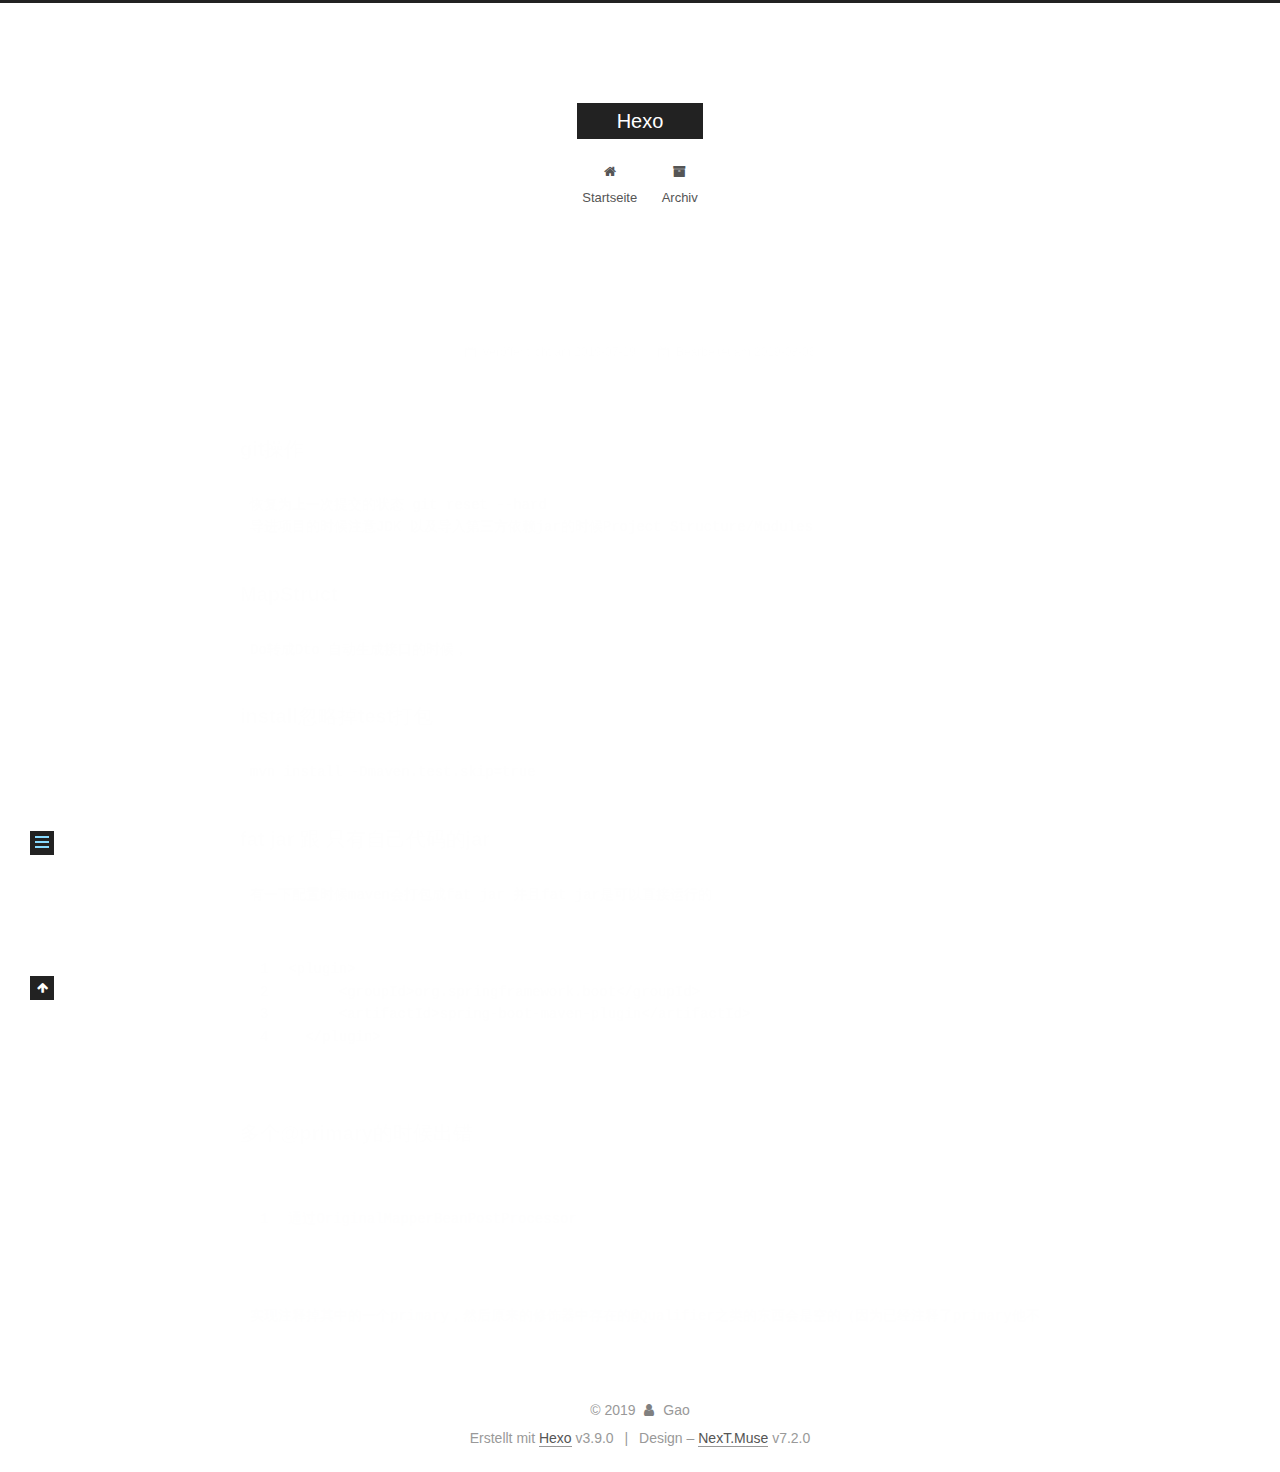
<file: 2019/07/19/my-first-blog/index.html>
<!DOCTYPE html>












  


<html class="theme-next muse use-motion" lang>
<head><meta name="generator" content="Hexo 3.9.0">
  <meta charset="UTF-8">
<meta http-equiv="X-UA-Compatible" content="IE=edge">
<meta name="viewport" content="width=device-width, initial-scale=1, maximum-scale=2">
<meta name="theme-color" content="#222">






















<link rel="stylesheet" href="/lib/font-awesome/css/font-awesome.min.css?v=4.7.0">

<link rel="stylesheet" href="/css/main.css?v=7.2.0">


  <link rel="apple-touch-icon" sizes="180x180" href="/images/apple-touch-icon-next.png?v=7.2.0">


  <link rel="icon" type="image/png" sizes="32x32" href="/images/favicon-32x32-next.png?v=7.2.0">


  <link rel="icon" type="image/png" sizes="16x16" href="/images/favicon-16x16-next.png?v=7.2.0">


  <link rel="mask-icon" href="/images/logo.svg?v=7.2.0" color="#222">







<script id="hexo.configurations">
  var NexT = window.NexT || {};
  var CONFIG = {
    root: '/',
    scheme: 'Muse',
    version: '7.2.0',
    sidebar: {"position":"left","display":"post","offset":12,"onmobile":false},
    back2top: {"enable":true,"sidebar":false,"scrollpercent":false},
    copycode: {"enable":false,"show_result":false,"style":null},
    fancybox: false,
    fastclick: false,
    lazyload: false,
    tabs: true,
    motion: {"enable":true,"async":false,"transition":{"post_block":"fadeIn","post_header":"slideDownIn","post_body":"slideDownIn","coll_header":"slideLeftIn","sidebar":"slideUpIn"}},
    algolia: {
      applicationID: '',
      apiKey: '',
      indexName: '',
      hits: {"per_page":10},
      labels: {"input_placeholder":"Search for Posts","hits_empty":"We didn't find any results for the search: ${query}","hits_stats":"${hits} results found in ${time} ms"}
    },
    translation: {
      copy_button: 'Kopieren',
      copy_success: 'Kopiert',
      copy_failure: 'Kopieren fehlgeschlagen'
    }
  };
</script>

  <meta name="description" content="git操作恢复为上一次提交的状态 git reset --hard 导进项目的时候注意JDK 以及导入第三方依赖jar的时候Project Structure/ModulesMapStructDo转成Dto 自动生成接口的时候，install忽略掉test打包mvn install -Dmaven.test.skip=truefat jar 跟 只有自己代码的jar有一下配置时候maven会打包成">
<meta property="og:type" content="article">
<meta property="og:title" content="Hexo">
<meta property="og:url" content="http://yoursite.com/2019/07/19/my-first-blog/index.html">
<meta property="og:site_name" content="Hexo">
<meta property="og:description" content="git操作恢复为上一次提交的状态 git reset --hard 导进项目的时候注意JDK 以及导入第三方依赖jar的时候Project Structure/ModulesMapStructDo转成Dto 自动生成接口的时候，install忽略掉test打包mvn install -Dmaven.test.skip=truefat jar 跟 只有自己代码的jar有一下配置时候maven会打包成">
<meta property="og:locale" content="default">
<meta property="og:updated_time" content="2019-08-06T09:34:41.489Z">
<meta name="twitter:card" content="summary">
<meta name="twitter:title" content="Hexo">
<meta name="twitter:description" content="git操作恢复为上一次提交的状态 git reset --hard 导进项目的时候注意JDK 以及导入第三方依赖jar的时候Project Structure/ModulesMapStructDo转成Dto 自动生成接口的时候，install忽略掉test打包mvn install -Dmaven.test.skip=truefat jar 跟 只有自己代码的jar有一下配置时候maven会打包成">





  
  
  <link rel="canonical" href="http://yoursite.com/2019/07/19/my-first-blog/">



<script id="page.configurations">
  CONFIG.page = {
    sidebar: "",
  };
</script>

  
  <title> | Hexo</title>
  












  <noscript>
  <style>
  .use-motion .motion-element,
  .use-motion .brand,
  .use-motion .menu-item,
  .sidebar-inner,
  .use-motion .post-block,
  .use-motion .pagination,
  .use-motion .comments,
  .use-motion .post-header,
  .use-motion .post-body,
  .use-motion .collection-title { opacity: initial; }

  .use-motion .logo,
  .use-motion .site-title,
  .use-motion .site-subtitle {
    opacity: initial;
    top: initial;
  }

  .use-motion .logo-line-before i { left: initial; }
  .use-motion .logo-line-after i { right: initial; }
  </style>
</noscript>

</head>

<body itemscope itemtype="http://schema.org/WebPage" lang="default">

  
  
    
  

  <div class="container sidebar-position-left page-post-detail">
    <div class="headband"></div>

    <header id="header" class="header" itemscope itemtype="http://schema.org/WPHeader">
      <div class="header-inner"><div class="site-brand-wrapper">
  <div class="site-meta">
    

    <div class="custom-logo-site-title">
      <a href="/" class="brand" rel="start">
        <span class="logo-line-before"><i></i></span>
        <span class="site-title">Hexo</span>
        <span class="logo-line-after"><i></i></span>
      </a>
    </div>
    
    
  </div>

  <div class="site-nav-toggle">
    <button aria-label="Navigationsleiste an/ausschalten">
      <span class="btn-bar"></span>
      <span class="btn-bar"></span>
      <span class="btn-bar"></span>
    </button>
  </div>
</div>



<nav class="site-nav">
  
    <ul id="menu" class="menu">
      
        
        
        
          
          <li class="menu-item menu-item-home">

    
    
      
    

    

    <a href="/" rel="section"><i class="menu-item-icon fa fa-fw fa-home"></i> <br>Startseite</a>

  </li>
        
        
        
          
          <li class="menu-item menu-item-archives">

    
    
      
    

    

    <a href="/archives/" rel="section"><i class="menu-item-icon fa fa-fw fa-archive"></i> <br>Archiv</a>

  </li>

      
      
    </ul>
  

  
    

  

  
</nav>



</div>
    </header>

    


    <main id="main" class="main">
      <div class="main-inner">
        <div class="content-wrap">
          
          <div id="content" class="content">
            

  <div id="posts" class="posts-expand">
    

  

  
  
  

  

  <article class="post post-type-normal" itemscope itemtype="http://schema.org/Article">
  
  
  
  <div class="post-block">
    <link itemprop="mainEntityOfPage" href="http://yoursite.com/2019/07/19/my-first-blog/">

    <span hidden itemprop="author" itemscope itemtype="http://schema.org/Person">
      <meta itemprop="name" content="Gao">
      <meta itemprop="description" content>
      <meta itemprop="image" content="/images/avatar.gif">
    </span>

    <span hidden itemprop="publisher" itemscope itemtype="http://schema.org/Organization">
      <meta itemprop="name" content="Hexo">
    </span>

    
      <header class="post-header">

        
        
          <h1 class="post-title" itemprop="name headline">

              
            
          </h1>
        

        <div class="post-meta">

          
          
          

          
            <span class="post-meta-item">
              <span class="post-meta-item-icon">
                <i class="fa fa-calendar-o"></i>
              </span>
              
                <span class="post-meta-item-text">Veröffentlicht am</span>
              

              
                
              

              <time title="Erstellt: 2019-07-19 10:28:23" itemprop="dateCreated datePublished" datetime="2019-07-19T10:28:23+08:00">2019-07-19</time>
            </span>
          

          
            

            
              <span class="post-meta-item">
                <span class="post-meta-item-icon">
                  <i class="fa fa-calendar-check-o"></i>
                </span>
                
                  <span class="post-meta-item-text">Bearbeitet am</span>
                
                <time title="Geändert am: 2019-08-06 17:34:41" itemprop="dateModified" datetime="2019-08-06T17:34:41+08:00">2019-08-06</time>
              </span>
            
          

          

          
            
            
          

          
          

          

          

          <br>
          

          

          

        </div>
      </header>
    

    
    
    
    <div class="post-body" itemprop="articleBody">

      
      

      
        <h2 id="git操作"><a href="#git操作" class="headerlink" title="git操作"></a>git操作</h2><pre><code>恢复为上一次提交的状态 git reset --hard
导进项目的时候注意JDK 以及导入第三方依赖jar的时候Project Structure/Modules</code></pre><h2 id="MapStruct"><a href="#MapStruct" class="headerlink" title="MapStruct"></a>MapStruct</h2><pre><code>Do转成Dto 自动生成接口的时候，</code></pre><h2 id="install忽略掉test打包"><a href="#install忽略掉test打包" class="headerlink" title="install忽略掉test打包"></a>install忽略掉test打包</h2><pre><code>mvn install -Dmaven.test.skip=true</code></pre><h2 id="fat-jar-跟-只有自己代码的jar"><a href="#fat-jar-跟-只有自己代码的jar" class="headerlink" title="fat jar 跟 只有自己代码的jar"></a>fat jar 跟 只有自己代码的jar</h2><pre><code>有一下配置时候maven会打包成fat jar 并且fat jar是可以直接运行的
 <figure class="highlight plain"><table><tr><td class="gutter"><pre><span class="line">1</span><br><span class="line">2</span><br><span class="line">3</span><br><span class="line">4</span><br></pre></td><td class="code"><pre><span class="line">&lt;plugin&gt;</span><br><span class="line">      &lt;groupId&gt;org.springframework.boot&lt;/groupId&gt;</span><br><span class="line">      &lt;artifactId&gt;spring-boot-maven-plugin&lt;/artifactId&gt;</span><br><span class="line">  &lt;/plugin&gt;</span><br></pre></td></tr></table></figure></code></pre><h2 id="多个-primary的时候出错"><a href="#多个-primary的时候出错" class="headerlink" title="多个@primary的时候出错"></a>多个@primary的时候出错</h2><pre><code><figure class="highlight plain"><table><tr><td class="gutter"><pre><span class="line">1</span><br></pre></td><td class="code"><pre><span class="line">通过OriginalMapperBeanPostProcessor</span><br></pre></td></tr></table></figure>

实现注释掉其中的一个primary，然后原来的修饰器中存在的@Qualifier之类的东西会是空的（因为已经注释了primary他不跑原来的修饰器了？），需要直接从applicationContext中让他跑一遍</code></pre>
      
    </div>

    

    
      
    

    
    
    

    

    
      
    
    

    

    <footer class="post-footer">
      

      
      
      

      

      
      
    </footer>
  </div>
  
  
  
  </article>


  </div>


          </div>
          

  



        </div>
        
          
  
  <div class="sidebar-toggle">
    <div class="sidebar-toggle-line-wrap">
      <span class="sidebar-toggle-line sidebar-toggle-line-first"></span>
      <span class="sidebar-toggle-line sidebar-toggle-line-middle"></span>
      <span class="sidebar-toggle-line sidebar-toggle-line-last"></span>
    </div>
  </div>

  <aside id="sidebar" class="sidebar">
    <div class="sidebar-inner">

      

      
        <ul class="sidebar-nav motion-element">
          <li class="sidebar-nav-toc sidebar-nav-active" data-target="post-toc-wrap">
            Inhaltsverzeichnis
          </li>
          <li class="sidebar-nav-overview" data-target="site-overview-wrap">
            Übersicht
          </li>
        </ul>
      

      <div class="site-overview-wrap sidebar-panel">
        <div class="site-overview">

          <div class="site-author motion-element" itemprop="author" itemscope itemtype="http://schema.org/Person">
  
  <p class="site-author-name" itemprop="name">Gao</p>
  <div class="site-description motion-element" itemprop="description"></div>
</div>


  <nav class="site-state motion-element">
    
      <div class="site-state-item site-state-posts">
        
          <a href="/archives/">
        
          <span class="site-state-item-count">1</span>
          <span class="site-state-item-name">Artikel</span>
        </a>
      </div>
    

    

    
  </nav>













          
          
        </div>
      </div>

      
      <!--noindex-->
        <div class="post-toc-wrap motion-element sidebar-panel sidebar-panel-active">
          <div class="post-toc">

            
            
            
            

            
              <div class="post-toc-content"><ol class="nav"><li class="nav-item nav-level-2"><a class="nav-link" href="#git操作"><span class="nav-number">1.</span> <span class="nav-text">git操作</span></a></li><li class="nav-item nav-level-2"><a class="nav-link" href="#MapStruct"><span class="nav-number">2.</span> <span class="nav-text">MapStruct</span></a></li><li class="nav-item nav-level-2"><a class="nav-link" href="#install忽略掉test打包"><span class="nav-number">3.</span> <span class="nav-text">install忽略掉test打包</span></a></li><li class="nav-item nav-level-2"><a class="nav-link" href="#fat-jar-跟-只有自己代码的jar"><span class="nav-number">4.</span> <span class="nav-text">fat jar 跟 只有自己代码的jar</span></a></li><li class="nav-item nav-level-2"><a class="nav-link" href="#多个-primary的时候出错"><span class="nav-number">5.</span> <span class="nav-text">多个@primary的时候出错</span></a></li></ol></div>
            

          </div>
        </div>
      <!--/noindex-->
      

      

    </div>
  </aside>
  <div id="sidebar-dimmer"></div>


        
      </div>
    </main>

    <footer id="footer" class="footer">
      <div class="footer-inner">
        <div class="copyright">&copy; <span itemprop="copyrightYear">2019</span>
  <span class="with-love" id="animate">
    <i class="fa fa-user"></i>
  </span>
  <span class="author" itemprop="copyrightHolder">Gao</span>

  

  
</div>


  <div class="powered-by">Erstellt mit  <a href="https://hexo.io" class="theme-link" rel="noopener" target="_blank">Hexo</a> v3.9.0</div>



  <span class="post-meta-divider">|</span>



  <div class="theme-info">Design – <a href="https://theme-next.org" class="theme-link" rel="noopener" target="_blank">NexT.Muse</a> v7.2.0</div>




        








        
      </div>
    </footer>

    
      <div class="back-to-top">
        <i class="fa fa-arrow-up"></i>
        
      </div>
    

    

    
  </div>

  

<script>
  if (Object.prototype.toString.call(window.Promise) !== '[object Function]') {
    window.Promise = null;
  }
</script>










  
  













  
  <script src="/lib/jquery/index.js?v=3.4.1"></script>

  
  <script src="/lib/velocity/velocity.min.js?v=1.2.1"></script>

  
  <script src="/lib/velocity/velocity.ui.min.js?v=1.2.1"></script>




  <script src="/js/utils.js?v=7.2.0"></script>

  <script src="/js/motion.js?v=7.2.0"></script>



  
  


  <script src="/js/schemes/muse.js?v=7.2.0"></script>



  
  <script src="/js/scrollspy.js?v=7.2.0"></script>
<script src="/js/post-details.js?v=7.2.0"></script>



  <script src="/js/next-boot.js?v=7.2.0"></script>

  

  

  

  

  


  


  




  

  

  

  

  

  

  

  

  

  

  

  

  


  

</body>
</html>
</file>
<file: css/main.css>
/* normalize.css v8.0.1 | MIT License | github.com/necolas/normalize.css */
html {
  line-height: 1.15; /* 1 */
  -webkit-text-size-adjust: 100%; /* 2 */
}
body {
  margin: 0;
}
main {
  display: block;
}
h1 {
  font-size: 2em;
  margin: 0.67em 0;
}
hr {
  box-sizing: content-box; /* 1 */
  height: 0; /* 1 */
  overflow: visible; /* 2 */
}
pre {
  font-family: monospace, monospace; /* 1 */
  font-size: 1em; /* 2 */
}
a {
  background-color: transparent;
}
abbr[title] {
  border-bottom: none; /* 1 */
  text-decoration: underline; /* 2 */
  text-decoration: underline dotted; /* 2 */
}
b,
strong {
  font-weight: bolder;
}
code,
kbd,
samp {
  font-family: monospace, monospace; /* 1 */
  font-size: 1em; /* 2 */
}
small {
  font-size: 80%;
}
sub,
sup {
  font-size: 75%;
  line-height: 0;
  position: relative;
  vertical-align: baseline;
}
sub {
  bottom: -0.25em;
}
sup {
  top: -0.5em;
}
img {
  border-style: none;
}
button,
input,
optgroup,
select,
textarea {
  font-family: inherit; /* 1 */
  font-size: 100%; /* 1 */
  line-height: 1.15; /* 1 */
  margin: 0; /* 2 */
}
button,
input {
/* 1 */
  overflow: visible;
}
button,
select {
/* 1 */
  text-transform: none;
}
button,
[type="button"],
[type="reset"],
[type="submit"] {
  -webkit-appearance: button;
}
button::-moz-focus-inner,
[type="button"]::-moz-focus-inner,
[type="reset"]::-moz-focus-inner,
[type="submit"]::-moz-focus-inner {
  border-style: none;
  padding: 0;
}
button:-moz-focusring,
[type="button"]:-moz-focusring,
[type="reset"]:-moz-focusring,
[type="submit"]:-moz-focusring {
  outline: 1px dotted ButtonText;
}
fieldset {
  padding: 0.35em 0.75em 0.625em;
}
legend {
  box-sizing: border-box; /* 1 */
  color: inherit; /* 2 */
  display: table; /* 1 */
  max-width: 100%; /* 1 */
  padding: 0; /* 3 */
  white-space: normal; /* 1 */
}
progress {
  vertical-align: baseline;
}
textarea {
  overflow: auto;
}
[type="checkbox"],
[type="radio"] {
  box-sizing: border-box; /* 1 */
  padding: 0; /* 2 */
}
[type="number"]::-webkit-inner-spin-button,
[type="number"]::-webkit-outer-spin-button {
  height: auto;
}
[type="search"] {
  -webkit-appearance: textfield; /* 1 */
  outline-offset: -2px; /* 2 */
}
[type="search"]::-webkit-search-decoration {
  -webkit-appearance: none;
}
::-webkit-file-upload-button {
  -webkit-appearance: button; /* 1 */
  font: inherit; /* 2 */
}
details {
  display: block;
}
summary {
  display: list-item;
}
template {
  display: none;
}
[hidden] {
  display: none;
}
::selection {
  background: #262a30;
  color: #fff;
}
body {
  position: relative;
  font-family: 'Lato', "PingFang SC", "Microsoft YaHei", sans-serif;
  font-size: 14px;
  line-height: 2;
  color: #555;
  background: #fff;
}
@media (max-width: 991px) {
  body {
    padding-right: 0 !important;
  }
}
@media (min-width: 1200px) {
  body {
    font-size: 16px;
  }
}
h1,
h2,
h3,
h4,
h5,
h6 {
  margin: 20px 0 15px;
  padding: 0;
  font-weight: bold;
  line-height: 1.5;
  font-family: 'Lato', "PingFang SC", "Microsoft YaHei", sans-serif;
}
h1 {
  font-size: 22px;
}
h1 code {
  font-size: 1em;
}
@media (max-width: 767px) {
  h1 {
    font-size: 18px;
  }
  h1 code {
    font-size: 1em;
  }
}
h2 {
  font-size: 20px;
}
h2 code {
  font-size: 1em;
}
@media (max-width: 767px) {
  h2 {
    font-size: 16px;
  }
  h2 code {
    font-size: 1em;
  }
}
h3 {
  font-size: 18px;
}
h3 code {
  font-size: 1em;
}
@media (max-width: 767px) {
  h3 {
    font-size: 14px;
  }
  h3 code {
    font-size: 1em;
  }
}
h4 {
  font-size: 16px;
}
h4 code {
  font-size: 1em;
}
@media (max-width: 767px) {
  h4 {
    font-size: 12px;
  }
  h4 code {
    font-size: 1em;
  }
}
h5 {
  font-size: 14px;
}
h5 code {
  font-size: 1em;
}
@media (max-width: 767px) {
  h5 {
    font-size: 10px;
  }
  h5 code {
    font-size: 1em;
  }
}
h6 {
  font-size: 12px;
}
h6 code {
  font-size: 1em;
}
@media (max-width: 767px) {
  h6 {
    font-size: 8px;
  }
  h6 code {
    font-size: 1em;
  }
}
p {
  margin: 0 0 20px 0;
}
a,
span.exturl {
  overflow-wrap: break-word;
  word-wrap: break-word;
  background-color: transparent;
  color: #555;
  text-decoration: none;
  outline: none;
  border-bottom: 1px solid #999;
  cursor: pointer;
}
a:hover,
span.exturl:hover {
  color: #222;
  border-bottom-color: #222;
}
video {
  max-width: 100%;
  display: block;
  margin-left: auto;
  margin-right: auto;
}
img {
  display: block;
  margin: auto;
  max-width: 100%;
  height: auto;
}
hr {
  margin: 40px 0;
  height: 3px;
  border: none;
  background-color: #ddd;
  background-image: repeating-linear-gradient(-45deg, #fff, #fff 4px, transparent 4px, transparent 8px);
}
blockquote {
  margin: 0;
  padding: 0 15px;
  color: #666;
  border-left: 4px solid #ddd;
}
blockquote cite::before {
  content: "-";
  padding: 0 5px;
}
dt {
  font-weight: 700;
}
dd {
  margin: 0;
  padding: 0;
}
kbd {
  border: 1px solid #ccc;
  border-radius: 0.2em;
  box-shadow: 0.1em 0.1em 0.2em rgba(0,0,0,0.1);
  background-color: #f9f9f9;
  font-family: inherit;
  background-image: linear-gradient(top, #eee, #fff, #eee);
  padding: 0.1em 0.3em;
  white-space: nowrap;
}
.text-left {
  text-align: left;
}
.text-center {
  text-align: center;
}
.text-right {
  text-align: right;
}
.text-justify {
  text-align: justify;
}
.text-nowrap {
  white-space: nowrap;
}
.text-lowercase {
  text-transform: lowercase;
}
.text-uppercase {
  text-transform: uppercase;
}
.text-capitalize {
  text-transform: capitalize;
}
.center-block {
  display: block;
  margin-left: auto;
  margin-right: auto;
}
.clearfix::before,
.clearfix::after {
  content: " ";
  display: table;
}
.clearfix::after {
  clear: both;
}
.pullquote {
  width: 45%;
}
.pullquote.left {
  float: left;
  margin-left: 5px;
  margin-right: 10px;
}
.pullquote.right {
  float: right;
  margin-left: 10px;
  margin-right: 5px;
}
.affix {
  position: fixed;
}
.translation {
  margin-top: -20px;
  font-size: 14px;
  color: #999;
}
.scrollbar-measure {
  width: 100px;
  height: 100px;
  overflow: scroll;
  position: absolute;
  top: -9999px;
}
.use-motion .motion-element {
  opacity: 0;
}
.table-container {
  margin: 20px 0;
  overflow: auto;
  -webkit-overflow-scrolling: touch;
}
.highlight .table-container {
  margin: 0px;
}
table {
  width: 100%;
  border-collapse: collapse;
  border-spacing: 0;
  font-size: 14px;
}
table > tbody > tr:nth-of-type(odd) {
  background-color: #f9f9f9;
}
table > tbody > tr:hover {
  background-color: #f5f5f5;
}
caption,
th,
td {
  padding: 8px;
  text-align: left;
  vertical-align: middle;
  font-weight: normal;
}
th,
td {
  border: 1px solid #ddd;
  border-bottom: 3px solid #ddd;
}
th {
  padding-bottom: 10px;
  font-weight: 700;
}
td {
  border-bottom-width: 1px;
}
html,
body {
  height: 100%;
}
.container {
  position: relative;
}
.header-inner {
  margin: 0 auto;
  padding: 100px 0 70px;
  width: 700px;
}
@media (min-width: 1200px) {
  .container .header-inner {
    width: 800px;
  }
}
@media (min-width: 1600px) {
  .container .header-inner {
    width: 900px;
  }
}
.main-inner {
  margin: 0 auto;
  width: 700px;
}
@media (min-width: 1200px) {
  .container .main-inner {
    width: 800px;
  }
}
@media (min-width: 1600px) {
  .container .main-inner {
    width: 900px;
  }
}
.footer {
  padding: 20px 0;
}
.footer-inner {
  box-sizing: border-box;
  margin: 0px auto;
  width: 700px;
}
@media (min-width: 1200px) {
  .container .footer-inner {
    width: 800px;
  }
}
@media (min-width: 1600px) {
  .container .footer-inner {
    width: 900px;
  }
}
pre,
.highlight {
  margin: 20px 0;
  font-size: 14px;
  color: #4d4d4c;
  background: #f7f7f7;
  line-height: 1.6;
}
pre,
code {
  font-family: consolas, Menlo, "PingFang SC", "Microsoft YaHei", monospace;
}
code {
  overflow-wrap: break-word;
  word-wrap: break-word;
  padding: 2px 4px;
  color: #555;
  background: #eee;
  border-radius: 3px;
  font-size: 14px;
}
pre {
  overflow: auto;
  padding: 10px;
}
pre code {
  padding: 0;
  color: #4d4d4c;
  background: none;
  text-shadow: none;
}
.highlight *::selection {
  background: #d6d6d6;
}
.highlight pre {
  border: none;
  margin: 0;
  padding: 10px 0;
}
.highlight table {
  margin: 0;
  width: auto;
  border: none;
}
.highlight td {
  border: none;
  padding: 0;
}
.highlight figcaption {
  font-size: 1em;
  color: #4d4d4c;
  line-height: 1em;
  margin: 0em;
  padding: 0.5em;
  background: #eee;
  border-bottom: 1px solid #e9e9e9;
}
.highlight figcaption::before,
.highlight figcaption::after {
  content: " ";
  display: table;
}
.highlight figcaption::after {
  clear: both;
}
.highlight figcaption a {
  float: right;
  color: #4d4d4c;
}
.highlight figcaption a:hover {
  border-bottom-color: #4d4d4c;
}
.highlight .gutter pre {
  padding-left: 10px;
  padding-right: 10px;
  color: #869194;
  text-align: right;
  background-color: #eff2f3;
}
.highlight .code pre {
  width: 100%;
  padding-left: 10px;
  background-color: #f7f7f7;
}
.highlight .line {
  height: 20px;
}
.gutter {
  -webkit-user-select: none;
  -moz-user-select: none;
  -ms-user-select: none;
  user-select: none;
}
.gist table {
  width: auto;
}
.gist table td {
  border: none;
}
pre .deletion {
  background: #fdd;
}
pre .addition {
  background: #dfd;
}
pre .meta {
  color: #eab700;
  -webkit-user-select: none;
  -moz-user-select: none;
  -ms-user-select: none;
  user-select: none;
}
pre .comment {
  color: #8e908c;
}
pre .variable,
pre .attribute,
pre .tag,
pre .name,
pre .regexp,
pre .ruby .constant,
pre .xml .tag .title,
pre .xml .pi,
pre .xml .doctype,
pre .html .doctype,
pre .css .id,
pre .css .class,
pre .css .pseudo {
  color: #c82829;
}
pre .number,
pre .preprocessor,
pre .built_in,
pre .builtin-name,
pre .literal,
pre .params,
pre .constant,
pre .command {
  color: #f5871f;
}
pre .ruby .class .title,
pre .css .rules .attribute,
pre .string,
pre .symbol,
pre .value,
pre .inheritance,
pre .header,
pre .ruby .symbol,
pre .xml .cdata,
pre .special,
pre .formula {
  color: #718c00;
}
pre .title,
pre .css .hexcolor {
  color: #3e999f;
}
pre .function,
pre .python .decorator,
pre .python .title,
pre .ruby .function .title,
pre .ruby .title .keyword,
pre .perl .sub,
pre .javascript .title,
pre .coffeescript .title {
  color: #4271ae;
}
pre .keyword,
pre .javascript .function {
  color: #8959a8;
}
.posts-expand .post-body img.full-image {
  border: none;
}
.blockquote-center,
.page-home .post-type-quote blockquote,
.page-post-detail .post-type-quote blockquote {
  position: relative;
  margin: 40px 0;
  padding: 0;
  border-left: none;
  text-align: center;
}
.blockquote-center::before,
.page-home .post-type-quote blockquote::before,
.page-post-detail .post-type-quote blockquote::before,
.blockquote-center::after,
.page-home .post-type-quote blockquote::after,
.page-post-detail .post-type-quote blockquote::after {
  position: absolute;
  content: ' ';
  display: block;
  width: 100%;
  height: 24px;
  opacity: 0.2;
  background-repeat: no-repeat;
  background-position: 0 -6px;
  background-size: 22px 22px;
}
.blockquote-center::before,
.page-home .post-type-quote blockquote::before,
.page-post-detail .post-type-quote blockquote::before {
  top: -20px;
  background-image: url("../images/quote-l.svg");
  border-top: 1px solid #ccc;
}
.blockquote-center::after,
.page-home .post-type-quote blockquote::after,
.page-post-detail .post-type-quote blockquote::after {
  bottom: -20px;
  background-image: url("../images/quote-r.svg");
  border-bottom: 1px solid #ccc;
  background-position: 100% 8px;
}
.blockquote-center p,
.page-home .post-type-quote blockquote p,
.page-post-detail .post-type-quote blockquote p,
.blockquote-center div,
.page-home .post-type-quote blockquote div,
.page-post-detail .post-type-quote blockquote div {
  text-align: center;
}
.post .post-body .group-picture img {
  box-sizing: border-box;
  padding: 0 3px;
  border: none;
  margin: 0 auto;
}
.post-body .group-picture-row {
  overflow: hidden;
  margin-bottom: 6px;
}
.post-body .group-picture-column {
  float: left;
  margin-bottom: 10px;
}
.page-archive .group-picture-container {
  overflow: hidden;
}
.page-archive .group-picture-row {
  float: left;
}
.page-archive .group-picture-row:first-child {
  margin-top: 6px;
}
.page-archive .group-picture-column {
  max-width: 150px;
  max-height: 150px;
}
.post-body .label {
  display: inline;
  padding: 0 2px;
}
.post-body .label.default {
  background-color: #f0f0f0;
}
.post-body .label.primary {
  background-color: #efe6f7;
}
.post-body .label.info {
  background-color: #e5f2f8;
}
.post-body .label.success {
  background-color: #e7f4e9;
}
.post-body .label.warning {
  background-color: #fcf6e1;
}
.post-body .label.danger {
  background-color: #fae8eb;
}
.post-body .note {
  position: relative;
  padding: 15px;
  margin-bottom: 20px;
  border: 1px solid #eee;
  border-left-width: 5px;
  border-radius: 3px;
}
.post-body .note h2,
.post-body .note h3,
.post-body .note h4,
.post-body .note h5,
.post-body .note h6 {
  margin-top: 0;
  margin-bottom: 0;
  border-bottom: initial;
  padding-top: 0 !important;
}
.post-body .note p:first-child,
.post-body .note ul:first-child,
.post-body .note ol:first-child,
.post-body .note table:first-child,
.post-body .note pre:first-child,
.post-body .note blockquote:first-child {
  margin-top: 0;
}
.post-body .note p:last-child,
.post-body .note ul:last-child,
.post-body .note ol:last-child,
.post-body .note table:last-child,
.post-body .note pre:last-child,
.post-body .note blockquote:last-child {
  margin-bottom: 0;
}
.post-body .note.default {
  border-left-color: #777;
}
.post-body .note.default h2,
.post-body .note.default h3,
.post-body .note.default h4,
.post-body .note.default h5,
.post-body .note.default h6 {
  color: #777;
}
.post-body .note.primary {
  border-left-color: #6f42c1;
}
.post-body .note.primary h2,
.post-body .note.primary h3,
.post-body .note.primary h4,
.post-body .note.primary h5,
.post-body .note.primary h6 {
  color: #6f42c1;
}
.post-body .note.info {
  border-left-color: #428bca;
}
.post-body .note.info h2,
.post-body .note.info h3,
.post-body .note.info h4,
.post-body .note.info h5,
.post-body .note.info h6 {
  color: #428bca;
}
.post-body .note.success {
  border-left-color: #5cb85c;
}
.post-body .note.success h2,
.post-body .note.success h3,
.post-body .note.success h4,
.post-body .note.success h5,
.post-body .note.success h6 {
  color: #5cb85c;
}
.post-body .note.warning {
  border-left-color: #f0ad4e;
}
.post-body .note.warning h2,
.post-body .note.warning h3,
.post-body .note.warning h4,
.post-body .note.warning h5,
.post-body .note.warning h6 {
  color: #f0ad4e;
}
.post-body .note.danger {
  border-left-color: #d9534f;
}
.post-body .note.danger h2,
.post-body .note.danger h3,
.post-body .note.danger h4,
.post-body .note.danger h5,
.post-body .note.danger h6 {
  color: #d9534f;
}
.post-body .tabs {
  position: relative;
  display: block;
  margin-bottom: 20px;
  padding-top: 10px;
}
.post-body .tabs ul.nav-tabs {
  margin: 0;
  padding: 0;
  display: flex;
  flex-wrap: wrap;
  margin-bottom: -1px;
}
@media (max-width: 413px) {
  .post-body .tabs ul.nav-tabs {
    display: block;
    margin-bottom: 5px;
  }
}
.post-body .tabs ul.nav-tabs li.tab {
  flex-grow: 1;
  list-style-type: none;
  background-color: #fff;
  border-top: 3px solid transparent;
  border-right: 1px solid transparent;
  border-bottom: 1px solid #ddd;
  border-left: 1px solid transparent;
}
@media (max-width: 413px) {
  .post-body .tabs ul.nav-tabs li.tab {
    border-top: 1px solid transparent;
    border-right: 1px solid transparent;
    border-bottom: 1px solid transparent;
    border-left: 3px solid transparent;
  }
}
.post-body .tabs ul.nav-tabs li.tab a {
  text-align: center;
  outline: 0;
  border-bottom: initial;
  display: block;
  line-height: 1.8em;
  padding: 0.25em 0.75em;
  transition-duration: 0.2s;
  transition-timing-function: ease-out;
  transition-delay: 0s;
}
.post-body .tabs ul.nav-tabs li.tab a i {
  width: 1.285714285714286em;
}
.post-body .tabs ul.nav-tabs li.tab.active {
  border-top: 3px solid #fc6423;
  border-right: 1px solid #ddd;
  border-bottom: 1px solid transparent;
  border-left: 1px solid #ddd;
}
@media (max-width: 413px) {
  .post-body .tabs ul.nav-tabs li.tab.active {
    border-top: 1px solid #ddd;
    border-right: 1px solid #ddd;
    border-bottom: 1px solid #ddd;
    border-left: 3px solid #fc6423;
  }
}
.post-body .tabs ul.nav-tabs li.tab.active a {
  cursor: default;
  color: #555;
}
.post-body .tabs .tab-content .tab-pane {
  border: 1px solid #ddd;
  padding: 20px 20px 0 20px;
}
.post-body .tabs .tab-content .tab-pane:not(.active) {
  display: none;
}
.post-body .tabs .tab-content .tab-pane.active {
  display: block;
}
.btn {
  display: inline-block;
  padding: 0 20px;
  font-size: 14px;
  color: #fff;
  background: #222;
  border: 2px solid #222;
  text-decoration: none;
  border-radius: 0;
  transition-property: background-color;
  transition-duration: 0.2s;
  transition-timing-function: ease-in-out;
  transition-delay: 0s;
  line-height: 2;
}
.btn:hover {
  border-color: #222;
  color: #222;
  background: #fff;
}
.btn +.btn {
  margin: 0 0 8px 8px;
}
.btn .fa-fw {
  width: 1.285714285714286em;
  text-align: left;
}
.btn-bar {
  display: block;
  width: 22px;
  height: 2px;
  background: #555;
  border-radius: 1px;
}
.btn-bar+.btn-bar {
  margin-top: 4px;
}
.pagination {
  margin: 120px 0 40px;
  text-align: center;
  border-top: 1px solid #eee;
}
.page-number-basic,
.pagination .prev,
.pagination .next,
.pagination .page-number,
.pagination .space {
  display: inline-block;
  position: relative;
  top: -1px;
  margin: 0 10px;
  padding: 0 11px;
}
@media (max-width: 767px) {
  .page-number-basic,
  .pagination .prev,
  .pagination .next,
  .pagination .page-number,
  .pagination .space {
    margin: 0 5px;
  }
}
.pagination .prev,
.pagination .next,
.pagination .page-number {
  border-bottom: 0;
  border-top: 1px solid #eee;
  transition-property: border-color;
  transition-duration: 0.2s;
  transition-timing-function: ease-in-out;
  transition-delay: 0s;
}
.pagination .prev:hover,
.pagination .next:hover,
.pagination .page-number:hover {
  border-top-color: #222;
}
.pagination .space {
  padding: 0;
  margin: 0;
}
.pagination .prev {
  margin-left: 0;
}
.pagination .next {
  margin-right: 0;
}
.pagination .page-number.current {
  color: #fff;
  background: #ccc;
  border-top-color: #ccc;
}
@media (max-width: 767px) {
  .pagination {
    border-top: none;
  }
  .pagination .prev,
  .pagination .next,
  .pagination .page-number {
    margin-bottom: 10px;
    border-top: 0;
    border-bottom: 1px solid #eee;
    padding: 0 10px;
  }
  .pagination .prev:hover,
  .pagination .next:hover,
  .pagination .page-number:hover {
    border-bottom-color: #222;
  }
}
.comments {
  margin: 60px 20px 0;
}
.back-to-top {
  box-sizing: border-box;
  position: fixed;
  bottom: -100px;
  right: 30px;
  z-index: 1050;
  padding: 0 6px;
  width: 24px;
  background: #222;
  font-size: 12px;
  opacity: 1;
  color: #fff;
  cursor: pointer;
  text-align: center;
  transition-property: bottom;
  transition-duration: 0.2s;
  transition-timing-function: ease-in-out;
  transition-delay: 0s;
}
.back-to-top.back-to-top-on {
  bottom: 19px;
}
@media (max-width: 991px) {
  .back-to-top {
    opacity: 0.8;
    right: 20px;
  }
}
.header {
  background: transparent;
}
.header-inner {
  position: relative;
}
.headband {
  height: 3px;
  background: #222;
}
.site-meta {
  margin: 0;
  text-align: center;
}
@media (max-width: 767px) {
  .site-meta {
    text-align: center;
  }
}
.brand {
  position: relative;
  display: inline-block;
  padding: 0 40px;
  color: #fff;
  background: #222;
  border-bottom: none;
}
.brand:hover {
  color: #fff;
}
.logo {
  display: inline-block;
  margin-right: 5px;
  line-height: 36px;
  vertical-align: top;
}
.site-title {
  display: inline-block;
  vertical-align: top;
  line-height: 36px;
  font-size: 20px;
  font-weight: normal;
  font-family: 'Lato', "PingFang SC", "Microsoft YaHei", sans-serif;
}
.site-subtitle {
  margin-top: 10px;
  font-size: 13px;
  color: #999;
}
.use-motion .brand {
  opacity: 0;
}
.use-motion .logo,
.use-motion .site-title,
.use-motion .site-subtitle,
.use-motion .custom-logo-image {
  opacity: 0;
  position: relative;
  top: -10px;
}
.site-nav-toggle {
  display: none;
  position: absolute;
  top: 10px;
  left: 10px;
}
@media (max-width: 767px) {
  .site-nav-toggle {
    display: block;
  }
}
.site-nav-toggle button {
  margin-top: 2px;
  padding: 9px 10px;
  background: transparent;
  border: none;
}
@media (max-width: 767px) {
  .site-nav {
    display: none;
    margin: 0 -10px;
    padding: 0 10px;
    clear: both;
    border-top: 1px solid #ddd;
  }
}
@media (min-width: 768px) and (max-width: 991px) {
  .site-nav {
    display: block !important;
  }
}
@media (min-width: 992px) {
  .site-nav {
    display: block !important;
  }
}
.menu {
  margin-top: 20px;
  padding-left: 0;
  text-align: center;
}
.menu .menu-item {
  display: inline-block;
  margin: 0 10px;
  list-style: none;
}
@media (max-width: 767px) {
  .menu .menu-item {
    margin-top: 10px;
  }
}
.menu .menu-item a,
.menu .menu-item span.exturl {
  display: block;
  font-size: 13px;
  line-height: inherit;
  border-bottom: 1px solid transparent;
  transition-property: border-color;
  transition-duration: 0.2s;
  transition-timing-function: ease-in-out;
  transition-delay: 0s;
}
.menu .menu-item a:hover,
.menu .menu-item span.exturl:hover {
  border-bottom-color: #222;
}
.menu .menu-item .fa {
  margin-right: 5px;
}
.use-motion .menu-item {
  opacity: 0;
}
.post-body {
  overflow-wrap: break-word;
  word-wrap: break-word;
  font-family: 'Lato', "PingFang SC", "Microsoft YaHei", sans-serif;
}
.post-body span.exturl .fa {
  font-size: 14px;
  margin-left: 4px;
}
.post-body .fancybox img {
  display: block !important;
  margin: 0 auto;
  cursor: pointer;
  cursor: zoom-in;
}
.post-body .image-caption,
.post-body .figure .caption {
  margin: -20px auto 15px;
  text-align: center;
  font-size: 14px;
  color: #999;
  font-weight: bold;
  line-height: 1;
}
.post-sticky-flag {
  display: inline-block;
  font-size: 16px;
  transform: rotate(30deg);
}
.use-motion .post-block,
.use-motion .pagination,
.use-motion .comments {
  opacity: 0;
}
.use-motion .post-header {
  opacity: 0;
}
.use-motion .post-body {
  opacity: 0;
}
.use-motion .collection-title {
  opacity: 0;
}
.posts-expand {
  padding-top: 40px;
}
@media (max-width: 767px) {
  .posts-expand {
    margin: 0 20px;
  }
  .post-body .highlight {
    margin-left: 0px;
    margin-right: 0px;
    padding: 0;
  }
}
@media (min-width: 992px) {
  .posts-expand .post-body {
    text-align: justify;
  }
}
@media (max-width: 991px) {
  .posts-expand .post-body {
    text-align: justify;
  }
}
.posts-expand .post-body h2,
.posts-expand .post-body h3,
.posts-expand .post-body h4,
.posts-expand .post-body h5,
.posts-expand .post-body h6 {
  padding-top: 10px;
}
.posts-expand .post-body h2 .header-anchor,
.posts-expand .post-body h3 .header-anchor,
.posts-expand .post-body h4 .header-anchor,
.posts-expand .post-body h5 .header-anchor,
.posts-expand .post-body h6 .header-anchor {
  float: right;
  margin-left: 10px;
  color: #ccc;
  border-bottom-style: none;
  visibility: hidden;
}
.posts-expand .post-body h2 .header-anchor:hover,
.posts-expand .post-body h3 .header-anchor:hover,
.posts-expand .post-body h4 .header-anchor:hover,
.posts-expand .post-body h5 .header-anchor:hover,
.posts-expand .post-body h6 .header-anchor:hover {
  color: inherit;
}
.posts-expand .post-body h2:hover .header-anchor,
.posts-expand .post-body h3:hover .header-anchor,
.posts-expand .post-body h4:hover .header-anchor,
.posts-expand .post-body h5:hover .header-anchor,
.posts-expand .post-body h6:hover .header-anchor {
  visibility: visible;
}
.posts-expand .post-body img {
  box-sizing: border-box;
  margin: 0 auto 25px;
  padding: 3px;
  border: 1px solid #ddd;
}
@media (max-width: 767px) {
  .posts-collapse {
    margin: 0 20px;
  }
  .posts-collapse .post-title,
  .posts-collapse .post-meta {
    display: block;
    width: auto;
    text-align: left;
  }
}
.posts-collapse {
  position: relative;
  z-index: 1010;
  margin-left: 55px;
}
.posts-collapse::after {
  content: " ";
  position: absolute;
  top: 20px;
  left: 0;
  margin-left: -2px;
  width: 4px;
  height: 100%;
  background: #f5f5f5;
  z-index: -1;
}
@media (max-width: 767px) {
  .posts-collapse {
    margin: 0 20px;
  }
}
.posts-collapse .collection-title {
  position: relative;
  margin: 60px 0;
}
.posts-collapse .collection-title h1,
.posts-collapse .collection-title h2 {
  margin-left: 20px;
}
.posts-collapse .collection-title small {
  color: #bbb;
  margin-left: 5px;
}
.posts-collapse .collection-title::before {
  content: " ";
  position: absolute;
  left: 0;
  top: 50%;
  margin-left: -4px;
  margin-top: -4px;
  width: 8px;
  height: 8px;
  background: #bbb;
  border-radius: 50%;
}
.posts-collapse .post {
  margin: 30px 0;
}
.posts-collapse .post-header {
  position: relative;
  transition-duration: 0.2s;
  transition-timing-function: ease-in-out;
  transition-delay: 0s;
  transition-property: border;
  border-bottom: 1px dashed #ccc;
}
.posts-collapse .post-header::before {
  content: " ";
  position: absolute;
  left: 0;
  top: 12px;
  width: 6px;
  height: 6px;
  margin-left: -4px;
  background: #bbb;
  border-radius: 50%;
  border: 1px solid #fff;
  transition-duration: 0.2s;
  transition-timing-function: ease-in-out;
  transition-delay: 0s;
  transition-property: background;
}
.posts-collapse .post-header:hover {
  border-bottom-color: #666;
}
.posts-collapse .post-header:hover::before {
  background: #222;
}
.posts-collapse .post-meta {
  position: absolute;
  font-size: 12px;
  left: 20px;
  top: 5px;
}
.posts-collapse .post-comments-count {
  display: none;
}
.posts-collapse .post-title {
  margin-left: 60px;
  font-size: 16px;
  font-weight: normal;
  line-height: inherit;
}
.posts-collapse .post-title::after {
  margin-left: 3px;
  opacity: 0.6;
}
.posts-collapse .post-title a,
.posts-collapse .post-title span.exturl {
  color: #666;
  border-bottom: none;
}
.page-home .post-type-quote .post-header,
.page-post-detail .post-type-quote .post-header,
.page-home .post-type-quote .post-tags,
.page-post-detail .post-type-quote .post-tags {
  display: none;
}
.posts-expand .post-title {
  overflow-wrap: break-word;
  word-wrap: break-word;
  text-align: center;
  font-weight: 400;
}
.posts-expand .post-title-link {
  display: inline-block;
  position: relative;
  color: #555;
  border-bottom: none;
  line-height: 1.2;
  vertical-align: top;
}
.posts-expand .post-title-link::before {
  content: "";
  position: absolute;
  width: 100%;
  height: 2px;
  bottom: 0;
  left: 0;
  background-color: #000;
  visibility: hidden;
  transform: scaleX(0);
  transition-duration: 0.2s;
  transition-timing-function: ease-in-out;
  transition-delay: 0s;
}
.posts-expand .post-title-link:hover::before {
  visibility: visible;
  transform: scaleX(1);
}
.posts-expand .post-title-link .fa {
  font-size: 20px;
  margin-left: 5px;
}
.posts-expand .post-meta {
  margin: 3px 0 60px 0;
  color: #999;
  font-family: 'Lato', "PingFang SC", "Microsoft YaHei", sans-serif;
  font-size: 12px;
  text-align: center;
}
.posts-expand .post-meta .post-description {
  font-size: 14px;
  margin-top: 2px;
}
.posts-expand .post-meta time {
  border-bottom: 1px dashed #999;
  cursor: help;
}
.post-meta-divider {
  margin: 0 0.5em;
}
.post-meta .post-meta-item + .post-meta-item::before {
  content: "|";
  margin: 0 0.5em;
}
.post-meta-item-icon {
  margin-right: 3px;
}
@media (max-width: 991px) {
  .post-meta-item-icon {
    display: inline-block;
  }
}
@media (max-width: 991px) {
  .post-meta-item-text {
    display: none;
  }
}
.post-button {
  margin-top: 40px;
}
.posts-expand .post-tags {
  margin-top: 40px;
  text-align: center;
}
.posts-expand .post-tags a {
  display: inline-block;
  margin-right: 10px;
  font-size: 13px;
}
.post-nav {
  display: table;
  margin-top: 15px;
  width: 100%;
  border-top: 1px solid #eee;
}
.post-nav-divider {
  display: table-cell;
  width: 10%;
}
.post-nav-item {
  display: table-cell;
  padding: 10px 0 0 0;
  width: 45%;
  vertical-align: top;
}
.post-nav-item a {
  position: relative;
  display: block;
  line-height: 25px;
  font-size: 14px;
  color: #555;
  border-bottom: none;
}
.post-nav-item a:hover {
  color: #222;
  border-bottom: none;
}
.post-nav-item a:active {
  top: 2px;
}
.post-nav-item .fa {
  font-size: 12px;
  margin-right: 5px;
}
.post-nav-next a {
  padding-left: 5px;
}
.post-nav-prev {
  text-align: right;
}
.post-nav-prev a {
  padding-right: 5px;
}
.post-nav-prev .fa {
  margin-left: 5px;
}
.posts-expand .post-eof {
  margin: 80px auto 60px;
  width: 8%;
  height: 1px;
  background: #ccc;
  text-align: center;
}
.post:last-child .post-eof {
  display: none;
}
.post-gallery {
  display: table;
  table-layout: fixed;
  width: 100%;
  border-collapse: separate;
}
.post-gallery-row {
  display: table-row;
}
.post-gallery .post-gallery-img {
  display: table-cell;
  text-align: center;
  vertical-align: middle;
  border: none;
}
.post-gallery .post-gallery-img img {
  max-width: 100%;
  max-height: 100%;
  border: none;
}
.fancybox-close,
.fancybox-close:hover {
  border: none;
}
.rtl.post-body p,
.rtl.post-body a,
.rtl.post-body h1,
.rtl.post-body h2,
.rtl.post-body h3,
.rtl.post-body h4,
.rtl.post-body h5,
.rtl.post-body h6,
.rtl.post-body li,
.rtl.post-body ul,
.rtl.post-body ol {
  direction: rtl;
  font-family: UKIJ Ekran;
}
.rtl.post-title {
  font-family: UKIJ Ekran;
}
.sidebar {
  position: fixed;
  right: 0;
  top: 0;
  bottom: 0;
  width: 0;
  z-index: 1040;
  box-shadow: inset 0 2px 6px #000;
  background: #222;
}
.sidebar a,
.sidebar span.exturl {
  color: #999;
  border-bottom-color: #555;
}
.sidebar a:hover,
.sidebar span.exturl:hover {
  color: #eee;
  border-bottom-color: #eee;
}
@media (max-width: 991px) {
  .sidebar {
    display: none;
  }
}
.sidebar-inner {
  position: relative;
  padding: 20px 10px;
  color: #999;
  text-align: center;
}
.site-overview-wrap {
  overflow: hidden;
}
.site-overview {
  overflow-y: auto;
  overflow-x: hidden;
}
.cc-license {
  margin-top: 10px;
  text-align: center;
}
.cc-license .cc-opacity {
  opacity: 0.7;
  border-bottom: none;
}
.cc-license .cc-opacity:hover {
  opacity: 0.9;
}
.cc-license img {
  display: inline-block;
}
.site-author-image {
  display: block;
  margin: 0 auto;
  padding: 2px;
  max-width: 96px;
  height: auto;
  border: 2px solid #333;
}
.site-author-name {
  margin: 5px 0 0;
  text-align: center;
  color: #f5f5f5;
  font-weight: normal;
}
.site-description {
  margin-top: 5px;
  text-align: center;
  font-size: 14px;
  color: #999;
}
.links-of-author {
  margin-top: 20px;
}
.links-of-author a,
.links-of-author span.exturl {
  display: inline-block;
  vertical-align: middle;
  margin-right: 10px;
  margin-bottom: 10px;
  border-bottom-color: #555;
  font-size: 13px;
}
.links-of-author a::before,
.links-of-author span.exturl::before {
  display: inline-block;
  vertical-align: middle;
  margin-right: 3px;
  content: " ";
  width: 4px;
  height: 4px;
  border-radius: 50%;
  background: #86ee62;
}
.feed-link,
.chat {
  margin-top: 10px;
}
.feed-link a,
.chat a {
  display: inline-block;
  padding: 0 15px;
  color: #fc6423;
  border: 1px solid #fc6423 !important;
  border-radius: 4px;
}
.feed-link a i,
.chat a i {
  color: #fc6423;
  font-size: 14px;
}
.feed-link a:hover,
.chat a:hover {
  color: #fff;
  background: #fc6423;
}
.feed-link a:hover i,
.chat a:hover i {
  color: #fff;
}
.links-of-blogroll {
  margin-top: 10px;
  font-size: 13px;
}
.links-of-blogroll-title {
  margin-top: 0;
  font-size: 14px;
  font-weight: 600;
}
.links-of-blogroll-list {
  margin: 0;
  padding: 0;
  list-style: none;
}
.links-of-blogroll-item {
  padding: 2px 10px;
}
.links-of-blogroll-item a,
.links-of-blogroll-item span.exturl {
  max-width: 280px;
  box-sizing: border-box;
  display: inline-block;
  overflow: hidden;
  white-space: nowrap;
  text-overflow: ellipsis;
}
#sidebar-dimmer {
  display: none;
}
@media (max-width: 767px) {
  #sidebar-dimmer {
    display: block;
    position: fixed;
    z-index: 1020;
    top: 0;
    left: 100%;
    width: 100%;
    height: 100%;
    background: #000;
    opacity: 0;
  }
  .sidebar-active + #sidebar-dimmer {
    opacity: 0.7;
    transition: opacity 0.5s;
    transform: translateX(-100%);
  }
}
.sidebar-nav {
  margin: 0 0 20px;
  padding-left: 0;
}
.sidebar-nav li {
  display: inline-block;
  cursor: pointer;
  border-bottom: 1px solid transparent;
  font-size: 14px;
  color: #555;
}
.sidebar-nav li:hover {
  color: #f5f5f5;
}
.page-post-detail .sidebar-nav-toc {
  padding: 0 5px;
}
.page-post-detail .sidebar-nav-overview {
  margin-left: 10px;
}
.sidebar-nav .sidebar-nav-active {
  color: #87daff;
  border-bottom-color: #87daff;
}
.sidebar-nav .sidebar-nav-active:hover {
  color: #87daff;
}
.sidebar-panel {
  display: none;
}
.sidebar-panel-active {
  display: block;
}
.sidebar-toggle {
  position: fixed;
  right: 30px;
  bottom: 45px;
  width: 14px;
  height: 14px;
  padding: 5px;
  background: #222;
  line-height: 0;
  z-index: 1050;
  cursor: pointer;
}
@media (max-width: 991px) {
  .sidebar-toggle {
    opacity: 0.8;
    right: 20px;
    display: none;
  }
}
.sidebar-toggle-line {
  position: relative;
  display: inline-block;
  vertical-align: top;
  height: 2px;
  width: 100%;
  background: #fff;
  margin-top: 3px;
  transition: all 0.4s;
}
.sidebar-toggle-line:first-child {
  margin-top: 0;
}
.post-toc-empty {
  font-size: 14px;
  color: #666;
}
.post-toc-wrap {
  overflow: hidden;
}
.post-toc {
  overflow: auto;
}
.post-toc ol {
  margin: 0;
  padding: 0 2px 5px 10px;
  text-align: left;
  list-style: none;
  font-size: 14px;
}
.post-toc ol > ol {
  padding-left: 0;
}
.post-toc ol a {
  transition-duration: 0.2s;
  transition-timing-function: ease-in-out;
  transition-delay: 0s;
  transition-property: all;
  color: #999;
  border-bottom-color: #555;
}
.post-toc ol a:hover {
  color: #ccc;
  border-bottom-color: #ccc;
}
.post-toc .nav-item {
  overflow: hidden;
  text-overflow: ellipsis;
  white-space: nowrap;
  line-height: 1.8;
}
.post-toc .nav .nav-child {
  display: none;
}
.post-toc .nav .active > .nav-child {
  display: block;
}
.post-toc .nav .active-current > .nav-child {
  display: block;
}
.post-toc .nav .active-current > .nav-child > .nav-item {
  display: block;
}
.post-toc .nav .active > a {
  color: #87daff;
  border-bottom-color: #87daff;
}
.post-toc .nav .active-current > a {
  color: #87daff;
}
.post-toc .nav .active-current > a:hover {
  color: #87daff;
}
.site-state {
  display: flex;
  justify-content: center;
  overflow: hidden;
  line-height: 1.4;
  white-space: nowrap;
  text-align: center;
  margin-top: 10px;
}
.site-state-item {
  padding: 0 15px;
  border-left: 1px solid #333;
}
.site-state-item:first-child {
  border-left: none;
}
.site-state-item a {
  border-bottom: none;
}
.site-state-item-count {
  display: block;
  text-align: center;
  color: inherit;
  font-weight: 600;
  font-size: 18px;
}
.site-state-item-name {
  font-size: 13px;
  color: inherit;
}
.footer {
  font-size: 14px;
  color: #999;
}
.footer img {
  border: none;
}
.footer-inner {
  text-align: center;
}
.with-love {
  display: inline-block;
  margin: 0 5px;
  color: #808080;
}
.powered-by,
.theme-info {
  display: inline-block;
}
@-moz-keyframes iconAnimate {
  0%, 100% {
    transform: scale(1);
  }
  10%, 30% {
    transform: scale(0.9);
  }
  20%, 40%, 60%, 80% {
    transform: scale(1.1);
  }
  50%, 70% {
    transform: scale(1.1);
  }
}
@-webkit-keyframes iconAnimate {
  0%, 100% {
    transform: scale(1);
  }
  10%, 30% {
    transform: scale(0.9);
  }
  20%, 40%, 60%, 80% {
    transform: scale(1.1);
  }
  50%, 70% {
    transform: scale(1.1);
  }
}
@-o-keyframes iconAnimate {
  0%, 100% {
    transform: scale(1);
  }
  10%, 30% {
    transform: scale(0.9);
  }
  20%, 40%, 60%, 80% {
    transform: scale(1.1);
  }
  50%, 70% {
    transform: scale(1.1);
  }
}
@keyframes iconAnimate {
  0%, 100% {
    transform: scale(1);
  }
  10%, 30% {
    transform: scale(0.9);
  }
  20%, 40%, 60%, 80% {
    transform: scale(1.1);
  }
  50%, 70% {
    transform: scale(1.1);
  }
}
.local-search-pop-overlay {
  position: fixed;
  width: 100%;
  height: 100%;
  top: 0;
  left: 0;
  z-index: 2080;
  background-color: rgba(0,0,0,0.3);
}
.local-search-popup {
  display: none;
  position: fixed;
  top: 10%;
  left: 50%;
  margin-left: -350px;
  width: 700px;
  height: 80%;
  padding: 0;
  background: #fff;
  color: #333;
  z-index: 9999;
  border-radius: 5px;
}
@media (max-width: 767px) {
  .local-search-popup {
    padding: 0;
    top: 0;
    left: 0;
    margin: 0;
    width: 100%;
    height: 100%;
    border-radius: 0;
  }
}
.local-search-popup ul.search-result-list {
  padding: 0;
  margin: 0 5px;
}
.local-search-popup p.search-result {
  border-bottom: 1px dashed #ccc;
  padding: 5px 0;
}
.local-search-popup a.search-result-title {
  font-weight: bold;
  font-size: 16px;
}
.local-search-popup .search-keyword {
  border-bottom: 1px dashed #f00;
  font-weight: bold;
  color: #f00;
}
.local-search-popup .local-search-header {
  padding: 5px;
  height: 36px;
  background: #f5f5f5;
  border-top-left-radius: 5px;
  border-top-right-radius: 5px;
}
.local-search-popup #local-search-result {
  overflow: auto;
  position: relative;
  padding: 5px 25px;
  height: calc(100% - 55px);
}
.local-search-popup .local-search-input-wrapper {
  display: inline-block;
  width: calc(100% - 90px);
  height: 36px;
  line-height: 36px;
  padding: 0 5px;
}
.local-search-popup .local-search-input-wrapper input {
  padding: 8px 0;
  height: 20px;
  display: block;
  width: 100%;
  outline: none;
  border: none;
  background: transparent;
  vertical-align: middle;
}
.local-search-popup .search-icon,
.local-search-popup .popup-btn-close {
  display: inline-block;
  font-size: 18px;
  color: #999;
  height: 36px;
  width: 18px;
  padding-left: 10px;
  padding-right: 10px;
}
.local-search-popup .search-icon {
  float: left;
}
.local-search-popup .popup-btn-close {
  border-left: 1px solid #eee;
  float: right;
  cursor: pointer;
}
.local-search-popup #no-result {
  position: absolute;
  left: 50%;
  top: 50%;
  transform: translate(-50%, -50%);
  color: #ccc;
}
.page-archive .archive-page-counter {
  position: relative;
  top: 3px;
  left: 20px;
}
@media (max-width: 767px) {
  .page-archive .archive-page-counter {
    top: 5px;
  }
}
.page-archive .posts-collapse .archive-move-on {
  position: absolute;
  top: 11px;
  left: 0;
  margin-left: -6px;
  width: 10px;
  height: 10px;
  opacity: 0.5;
  background: #555;
  border: 1px solid #fff;
  border-radius: 50%;
}
.page-archive .fa-external-link {
  font-size: 15px;
  margin-left: 5px;
}
.category-all-page .category-all-title {
  text-align: center;
}
.category-all-page .category-all {
  margin-top: 20px;
}
.category-all-page .category-list {
  margin: 0;
  padding: 0;
  list-style: none;
}
.category-all-page .category-list-item {
  margin: 5px 10px;
}
.category-all-page .category-list-count {
  color: #bbb;
}
.category-all-page .category-list-count::before {
  display: inline;
  content: " (";
}
.category-all-page .category-list-count::after {
  display: inline;
  content: ") ";
}
.category-all-page .category-list-child {
  padding-left: 10px;
}
#event-list {
  padding-left: 30px;
}
#event-list hr {
  margin: 20px 0 45px 0 !important;
  background: #222;
}
#event-list hr::after {
  display: inline-block;
  content: 'NOW';
  background: #222;
  color: #fff;
  font-weight: bold;
  text-align: right;
  padding: 0 5px;
}
#event-list li.event {
  margin: 20px 0px;
  background: #f9f9f9;
  padding-left: 10px;
  min-height: 40px;
}
#event-list li.event h2.event-summary {
  margin: 0;
  padding-bottom: 3px;
}
#event-list li.event h2.event-summary::before {
  display: inline-block;
  font-family: FontAwesome;
  font-size: 8px;
  content: '\f111';
  vertical-align: middle;
  margin-right: 25px;
  color: #bbb;
}
#event-list li.event span.event-relative-time {
  display: inline-block;
  font-size: 12px;
  font-weight: 400;
  padding-left: 12px;
  color: #bbb;
}
#event-list li.event span.event-details {
  display: block;
  color: #bbb;
  margin-left: 56px;
  padding-top: 3px;
  padding-bottom: 6px;
  text-indent: -24px;
  line-height: 18px;
}
#event-list li.event span.event-details::before {
  text-indent: 0;
  display: inline-block;
  width: 14px;
  font-family: FontAwesome;
  text-align: center;
  margin-right: 9px;
  color: #bbb;
}
#event-list li.event span.event-details.event-location::before {
  content: '\f041';
}
#event-list li.event span.event-details.event-duration::before {
  content: '\f017';
}
#event-list li.event-past {
  background: #fcfcfc;
  padding: 15px 0 15px 10px;
}
#event-list li.event-past > * {
  opacity: 0.9;
}
#event-list li.event-past h2.event-summary {
  color: #bbb;
}
#event-list li.event-past h2.event-summary::before {
  color: #dfdfdf;
}
#event-list li.event-now {
  background: #222;
  color: #fff;
  padding: 15px 0 15px 10px;
}
#event-list li.event-now h2.event-summary::before {
  transform: scale(1.2);
  color: #fff;
  animation: dot-flash 1s alternate infinite ease-in-out;
}
#event-list li.event-now * {
  color: #fff !important;
}
#event-list li.event-future {
  background: #222;
  color: #fff;
  padding: 15px 0 15px 10px;
}
#event-list li.event-future h2.event-summary::before {
  transform: scale(1.2);
  color: #fff;
  animation: dot-flash 1s alternate infinite ease-in-out;
}
#event-list li.event-future * {
  color: #fff !important;
}
@-moz-keyframes dot-flash {
  from {
    opacity: 1;
    transform: scale(1.1);
  }
  to {
    opacity: 0;
    transform: scale(1);
  }
}
@-webkit-keyframes dot-flash {
  from {
    opacity: 1;
    transform: scale(1.1);
  }
  to {
    opacity: 0;
    transform: scale(1);
  }
}
@-o-keyframes dot-flash {
  from {
    opacity: 1;
    transform: scale(1.1);
  }
  to {
    opacity: 0;
    transform: scale(1);
  }
}
@keyframes dot-flash {
  from {
    opacity: 1;
    transform: scale(1.1);
  }
  to {
    opacity: 0;
    transform: scale(1);
  }
}
.page-post-detail .sidebar-toggle-line {
  background: #87daff;
}
.page-post-detail .comments {
  overflow: hidden;
}
ul.breadcrumb {
  list-style: none;
  margin: 1em 0;
  padding: 0 2em;
  text-align: center;
  font-size: 12px;
}
ul.breadcrumb li {
  display: inline;
}
ul.breadcrumb li+li::before {
  padding: 0.5em;
  font-weight: normal;
  content: "/\00a0";
}
ul.breadcrumb li+li:last-child {
  font-weight: bold;
}
.tag-cloud {
  text-align: center;
}
.tag-cloud a {
  display: inline-block;
  margin: 10px;
}
.tag-cloud a:hover {
  color: #222 !important;
}
@media (max-width: 767px) {
  .header-inner,
  .container .main-inner,
  .footer-inner {
    width: auto;
  }
}
embed {
  display: block;
  margin: 0px auto 25px auto;
}
.custom-logo .site-meta-headline {
  text-align: center;
}
.custom-logo .brand {
  background: none;
}
.custom-logo .site-title {
  margin: 10px auto 0;
  font-size: 24px;
  color: #222;
}
.custom-logo .site-title a {
  border: none;
}
.custom-logo-image {
  margin: 0 auto;
  padding: 5px;
  max-width: 150px;
  background: #fff;
}
@media (max-width: 767px) {
  .site-nav {
    position: absolute;
    left: 0;
    top: 52px;
    margin: 0;
    width: 100%;
    padding: 0;
    background: #fff;
    border-bottom: 1px solid #ddd;
    z-index: 1030;
  }
}
@media (max-width: 767px) {
  .menu {
    text-align: left;
  }
}
.menu-item-active a,
.menu .menu-item a:hover,
.menu .menu-item span.exturl:hover {
  border-bottom-color: #222 !important;
  color: #222;
}
@media (max-width: 767px) {
  .menu-item-active a,
  .menu .menu-item a:hover,
  .menu .menu-item span.exturl:hover {
    border-bottom: 1px dotted #ddd !important;
  }
}
@media (max-width: 767px) {
  .menu .menu-item {
    display: block;
    margin: 0 10px;
    vertical-align: top;
  }
}
.menu .menu-item .badge {
  display: inline-block;
  padding: 1px 4px;
  margin-left: 5px;
  font-weight: 700;
  line-height: 1;
  text-align: center;
  white-space: nowrap;
  background-color: #eee;
}
@media (max-width: 767px) {
  .menu .menu-item .badge {
    float: right;
    margin: 0.35em 0 0 0;
  }
}
@media (max-width: 767px) {
  .menu .menu-item br {
    display: none;
  }
}
@media (max-width: 767px) {
  .menu .menu-item a,
  .menu .menu-item span.exturl {
    padding: 5px 10px;
  }
}
@media (hover: none) {
  .menu .menu-item a:hover,
  .menu .menu-item span.exturl:hover {
    border-bottom-color: transparent !important;
  }
}
@media (min-width: 768px) and (max-width: 991px) {
  .menu .menu-item .fa {
    width: 100%;
  }
}
@media (min-width: 992px) {
  .menu .menu-item .fa {
    width: 100%;
  }
}
.site-search form {
  display: none;
}
.sidebar {
  right: auto;
  left: 0;
}
.sidebar-toggle,
.back-to-top {
  right: auto;
  left: 30px;
}
@media (max-width: 991px) {
  .sidebar-toggle,
  .back-to-top {
    left: 20px;
  }
}
.links-of-blogroll-inline .links-of-blogroll-item {
  display: inline-block;
}
</file>
